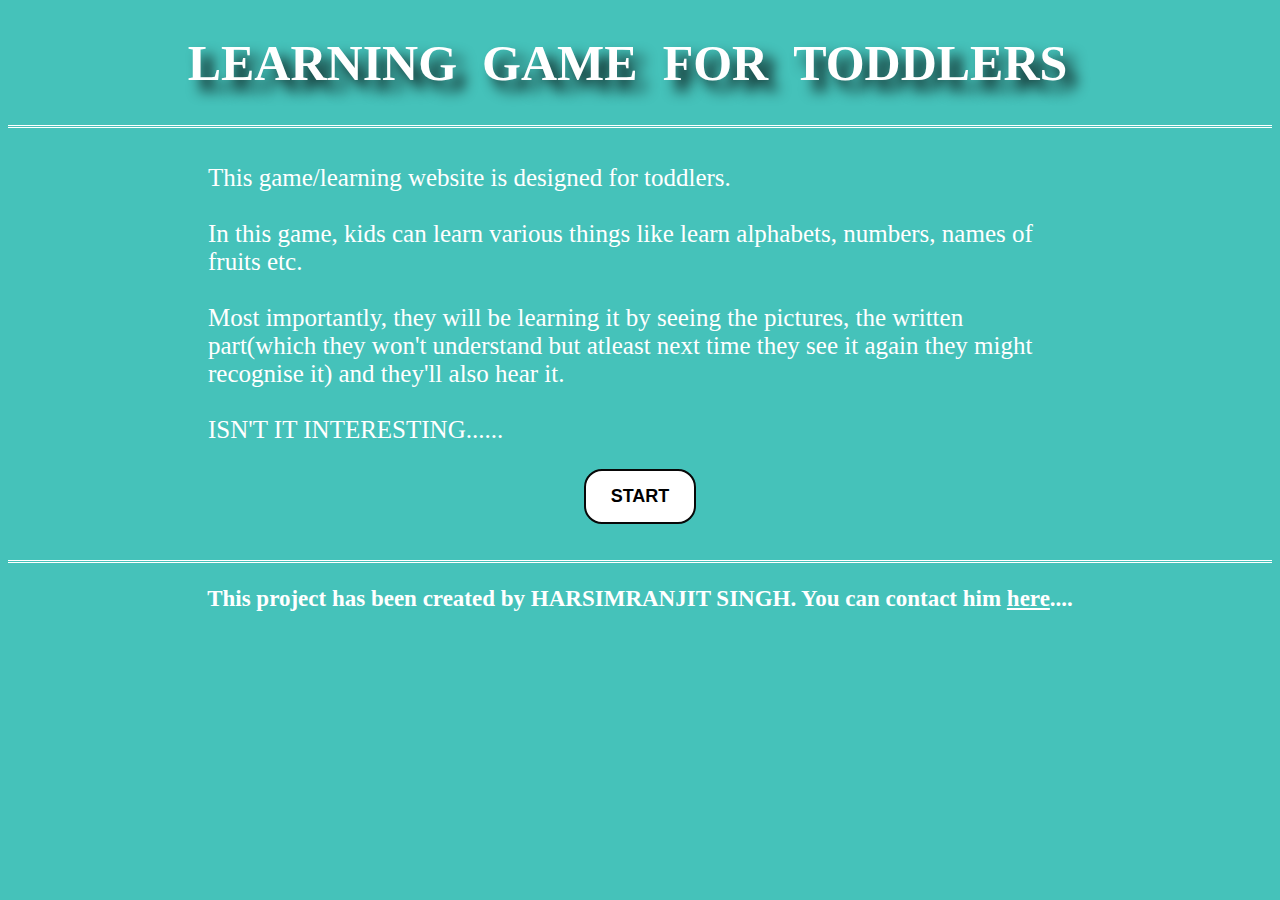
<file: index.html>
<!DOCTYPE html>
<html lang="en">
<head>
	<TITLE>START GAME</TITLE>
	<link rel="stylesheet" href="style.css">
</head>
<body id="HOME">
	<header>
		<h1 align="center">LEARNING &nbsp;GAME &nbsp;FOR &nbsp;TODDLERS &nbsp;</h1>
	</header>

	<br>
	<br>

	<div>
	<p id="description">This game/learning website is designed for toddlers.<!--THIS GAME/LEARNING WEBSITE IS DESIGNED FOR TODDLERS.--><br><br>
		In this game, kids can learn various things like learn alphabets, numbers, names of fruits etc.<!--IN THIS GAME, CHILDREN CAN LEARN VARIOUS THINGS LIKE LEARN ALPHABETS, LEARN NUMBERS, NAME OF FRUITS & VEGETABLES, BASIC GOOD HABITS ETC.--><br><br>
		Most importantly, they will be learning it by seeing the pictures, the written part(which they won't understand but atleast next time they see it again they might recognise it) and they'll also hear it.<!-- MOST IMPORTANTLY, THEY WILL BE LEARNING IT BY SEEING THE ITEMS, SEEING WHAT IS WRITTEN ON THE IMAGES(THE NAME/SPELLINGS) AND AND THERE IS SOMETHING MORE TO IT. THEY CAN LISTEN TO WHAT IS BEING SPOKEN!!!!!!--><br><br>
		ISN'T IT INTERESTING......
	</p>
    </div>


	<button name="Start" id="StartGame"  onclick="window.open('2.GAMEques.html')"><strong> START</strong> </button>
    <br><br>

	<footer>
       <strong id="footerAbout"><p>This project has been created by HARSIMRANJIT SINGH. You can contact him <a href="CONTACT.html" target="blank">here</a>....
       <!-- Go to <a id="footerAbout" href="1.IWT_HTML.html"><em>about</em></a> section to know more.... -->
   </p></strong>
     </footer>


</body>
</html>
</file>
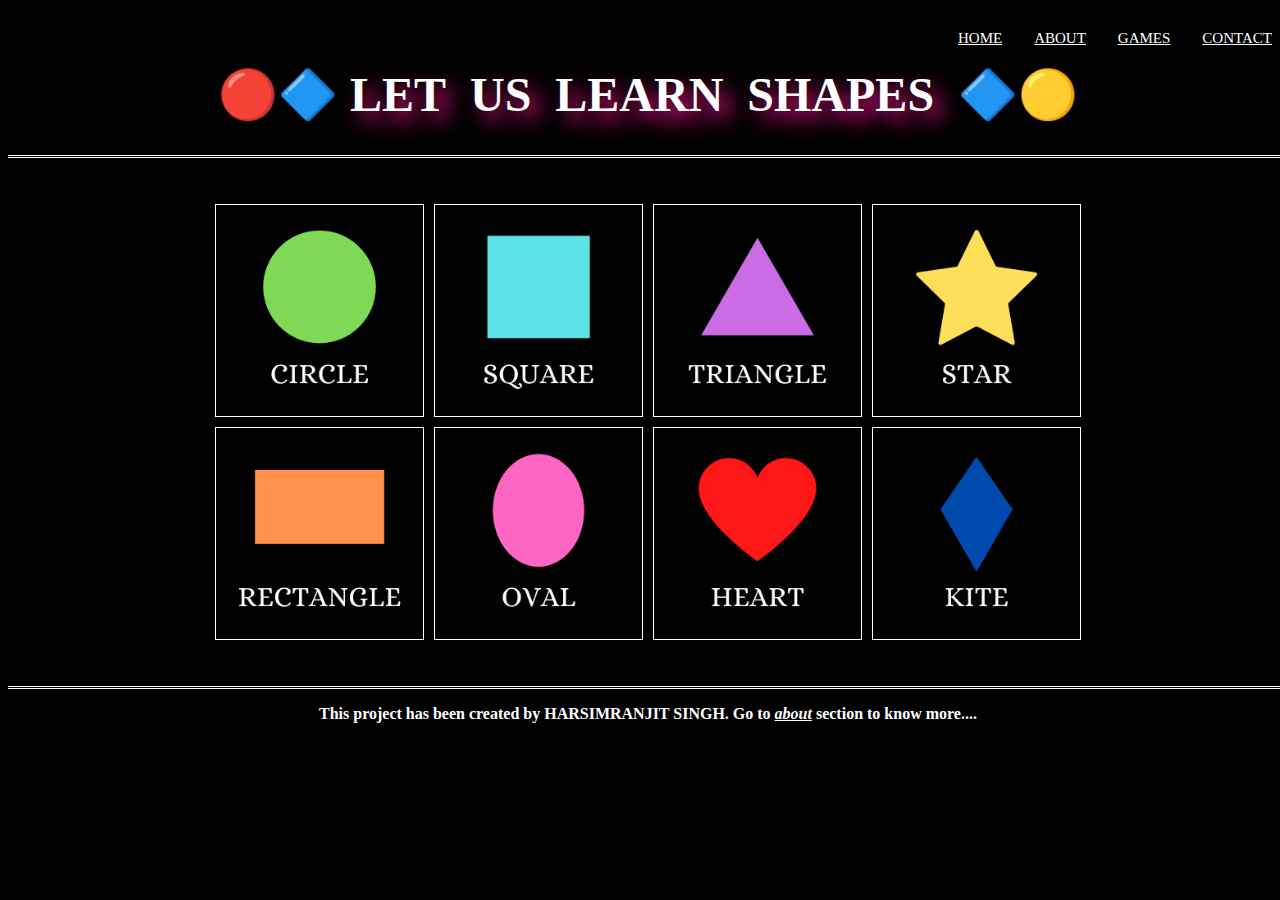
<file: 10.shapes.html>
<!DOCTYPE html>
<html>
<head>
	<title>LEARN SHAPES</title>
	<script type="text/javascript">

		function playAudio1(audio1) {
        	var audio1=document.getElementById(audio1);
        	audio1.play();
        	audio1.playbackRate=0.7;
        }
        function stopAudio1(audio1){
            var audio1=document.getElementById(audio1);
        	audio1.pause();
        	audio1.currentTime = 0;
        }
		
	</script>
	<style type="text/css">

		img{
			height: 205px;
			width: 205px;
			
		}
		img:hover{
			transition: .5s;
			transform: scale(1.5);
		}
		body{
			background-color: black;
			width: 100%;
			/*overflow: hidden;*/
		}
		td{
			border: 1px solid white;
		}
		table{
			border-spacing: 10px;
		}

		header
		{
			display: block;
			/*border-top-style: double;*/
			border-bottom-style: double ;
            font-size: 24px;
            text-align: center; 
			color: white;      
		}
		h1{
			margin-left: auto;
			margin-right: auto;
		}
		span{

			text-shadow: 10px 10px 20px #FF1493;
		}
		li{
               overflow: hidden;
               position: sticky;
               float: right;
               font-size: 15px;
          }
          li a{
               display: block;
               color: white;
               text-align: center;
               padding: 14px 16px;             
          }
          li:hover{
               transform: scale(1.1);
               transition: .5s;
          }
          div{
          	position: sticky;
          }
          footer{
               border-top-style: double;
               text-align: center; 	
               color: white
          }
          #footerAbout{
          	   color: white;
          }
		
	</style>
</head>
<body>

	<script type="text/javascript">
          window.alert("IMPORTANT MESSAGE\n\nHover on the picture to listen and learn.\nIf the sound does not play try clicking once\nYou can also click on image to replay the sound");
     </script>
 <div>
     <nav>
          <ul>
               
               	<li><a href="CONTACT.html">CONTACT</a></li>
               	<li><a href="2.GAMEques.html">GAMES</a></li>
               	<li><a href="index.html">ABOUT</a></li>
               	<li><a href="index.html">HOME</a></li>
               
          </ul>
     </nav>
 </div>
     <br>	
    <header>

		<h1 >🔴🔷<span> LET&nbsp; US&nbsp; LEARN&nbsp; SHAPES&nbsp;</span>&nbsp;🔷🟡</h1>

	</header>
	<!-- <h1 style="text-align: center;color:white;">Hello World</h1> -->
	<br>
	<br>
	<table align="center">
		<tr>
			<audio id="CIRCLE">
				<source src="SHAPES\CIRCLE.mp3" type="audio/mp3">
			</audio>
			<td><img onmouseover="playAudio1('CIRCLE')" onclick="playAudio1('CIRCLE')" onmouseout="stopAudio1('CIRCLE')" src="SHAPES\CIRCLE.png" alt="CIRCLE"></td>
			<audio id="SQUARE">
				<source src="SHAPES\SQUARE.mp3" type="audio/mp3">
			</audio>
			<td><img onmouseover="playAudio1('SQUARE')" onclick="playAudio1('SQUARE')" onmouseout="stopAudio1('SQUARE')" src="SHAPES\SQUARE.png" alt="SQUARE"></td>
			<audio  id="TRIANGLE">
				<source src="SHAPES\TRIANGLE.mp3" type="audio/mp3">
			</audio>
			<td><img onmouseover="playAudio1('TRIANGLE')" onclick="playAudio1('TRIANGLE')" onmouseout="stopAudio1('TRIANGLE')" src="SHAPES\TRIANGLE.png" alt="TRIANGLE"></td>
			<audio id="STAR">
				<source src="SHAPES\STAR.mp3" type="audio/mp3">
			</audio>
			<td><img onmouseover="playAudio1('STAR')" onclick="playAudio1('STAR')" onmouseout="stopAudio1('STAR')" src="SHAPES\STAR.png" alt="STAR"></td>
		</tr>
		<tr>
			<audio id="RECTANGLE">
				<source src="SHAPES\RECTANGLE.mp3" type="audio/mp3">
			</audio>
			<td><img onmouseover="playAudio1('RECTANGLE')" onclick="playAudio1('RECTANGLE')" onmouseout="stopAudio1('RECTANGLE')" src="SHAPES\RECTANGLE.png" alt="RECTANGLE"></td>
			<audio id="OVAL">
				<source src="SHAPES\OVAL.mp3" type="audio/mp3">
			</audio>
			<td><img onmouseover="playAudio1('OVAL')" onclick="playAudio1('OVAL')" onmouseout="stopAudio1('OVAL')" src="SHAPES\OVAL.png" alt="OVAL"></td>
			<audio id="HEART">
				<source src="SHAPES\HEART.mp3" type="audio/mp3">
			</audio>
			<td><img onmouseover="playAudio1('HEART')" onclick="playAudio1('HEART')" onmouseout="stopAudio1('HEART')" src="SHAPES\HEART.png" alt="HEART"></td>
			<audio id="KITE">
				<source src="SHAPES\KITE.mp3" type="audio/mp3">
			</audio>
			<td><img onmouseover="playAudio1('KITE')" onclick="playAudio1('KITE')" onmouseout="stopAudio1('KITE')" src="SHAPES\KITE.png" alt="KITE"></td>
		</tr>
	</table>
	<br><br>
   <footer>
	 <strong><p>This project has been created by HARSIMRANJIT SINGH. Go to <a id="footerAbout" href="index.html"><em>about</em></a> section to know more....</p></strong>
   </footer>
</body>
</html>
</file>
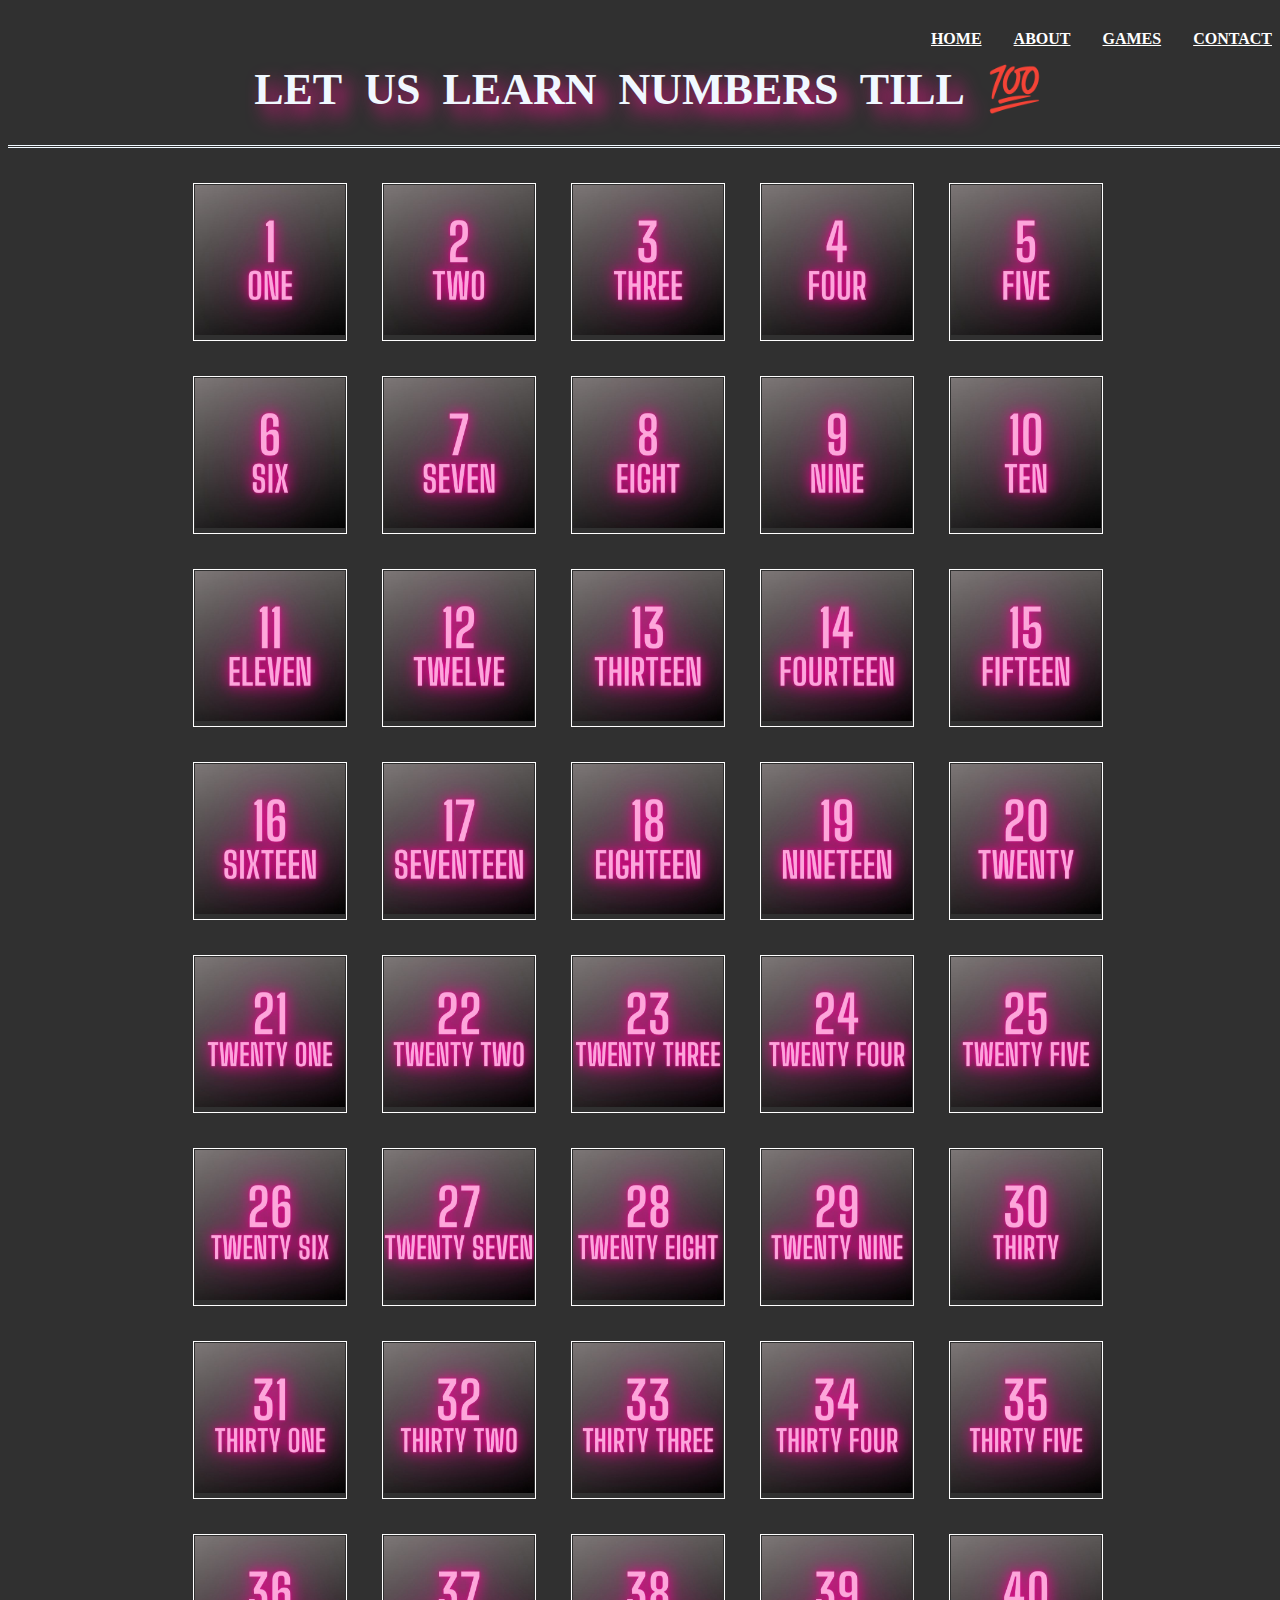
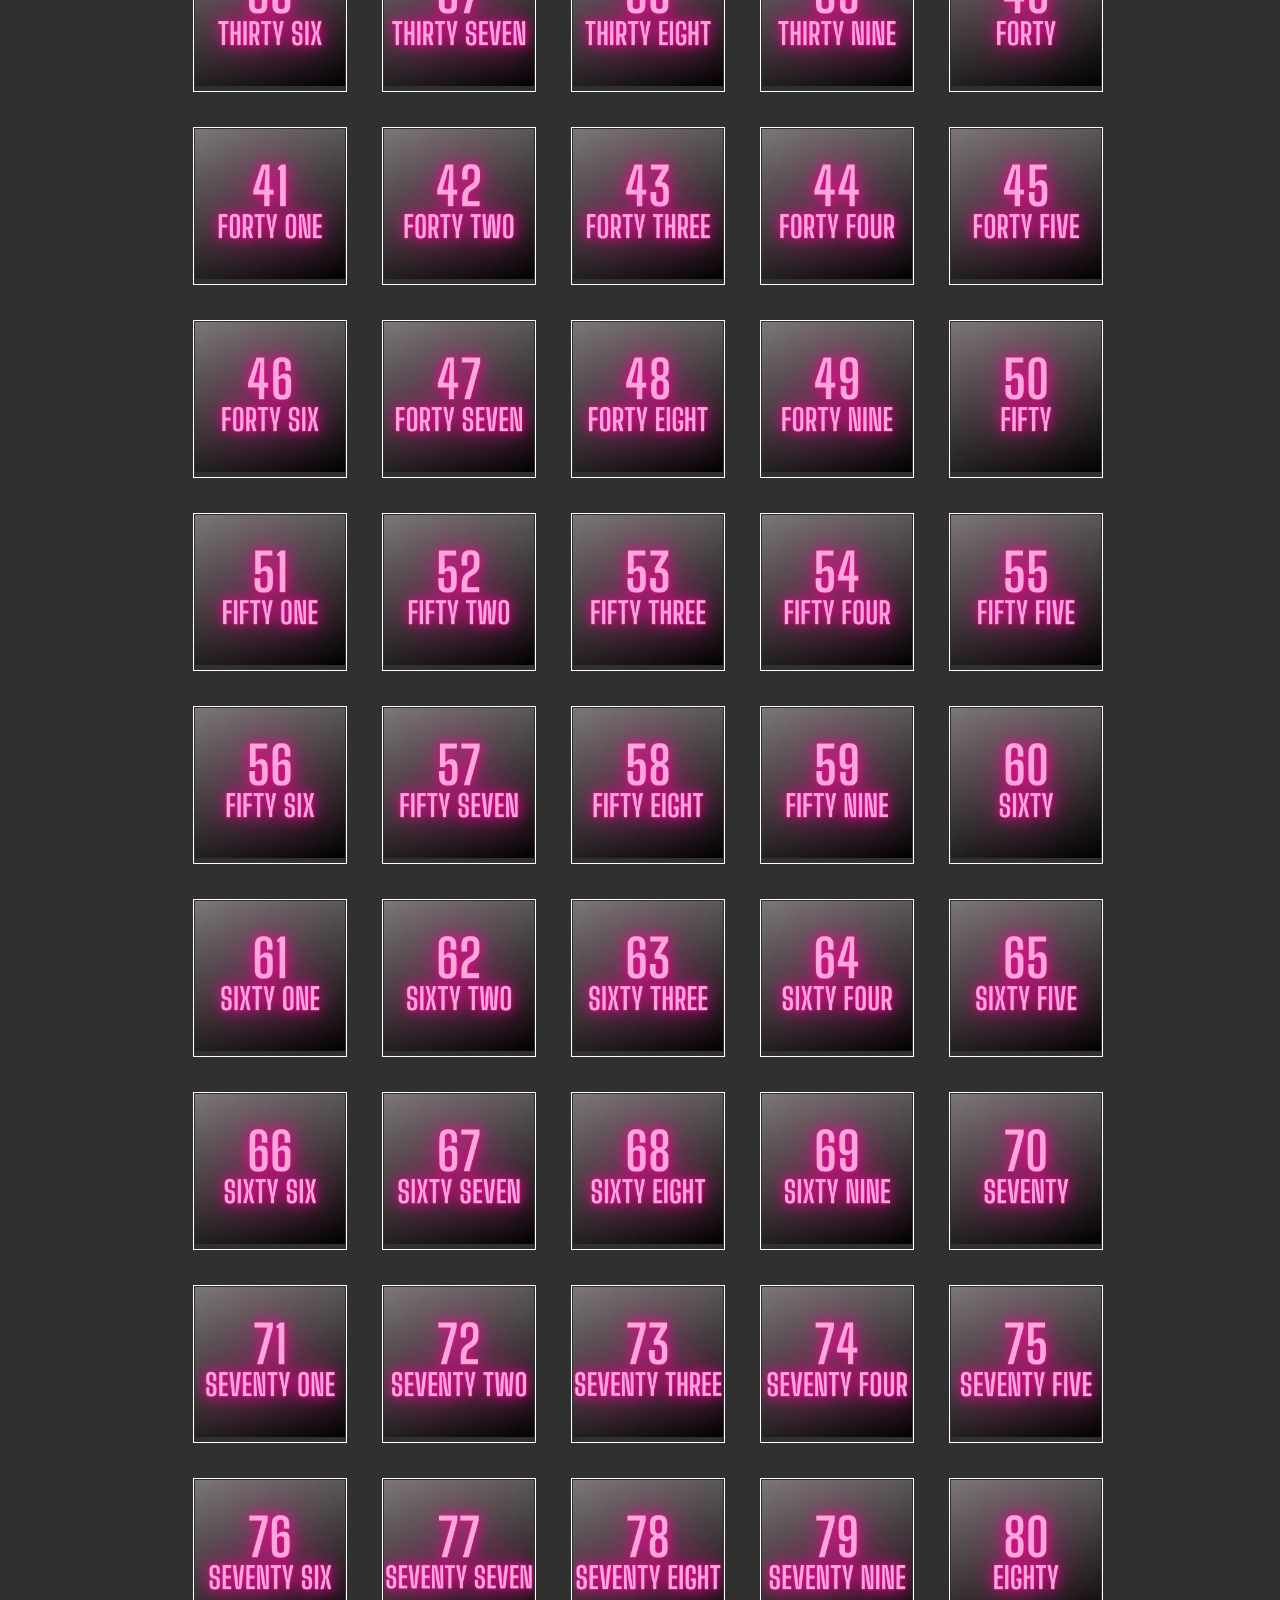
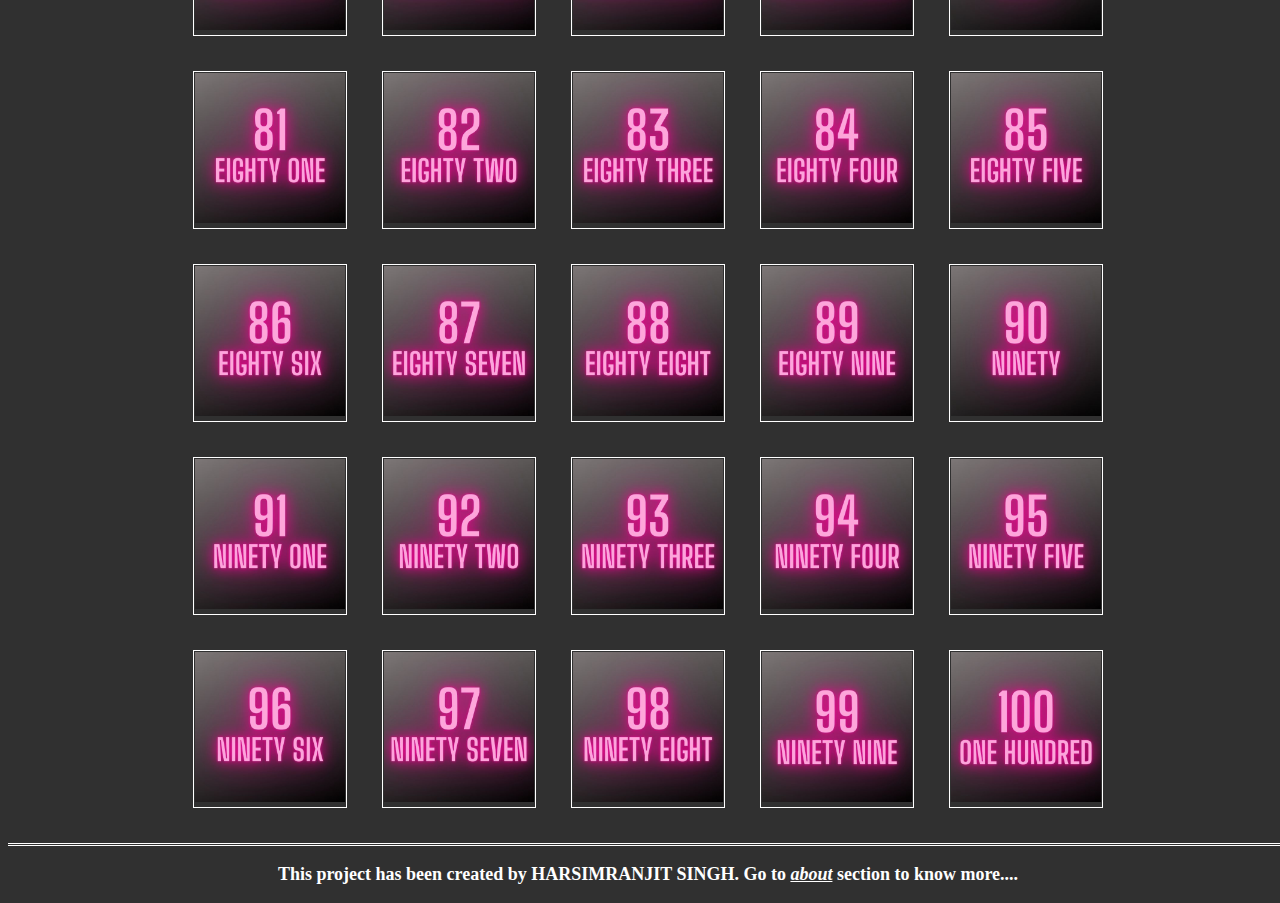
<file: 3.numbers.html>
<!DOCTYPE html>
<html>
<head>
	<title>LEARN NUMBERS</title>

    <script type="text/javascript">
    	
    	
        function playAudio1(audio1) {
        	var audio1=document.getElementById(audio1);
        	audio1.play();
          audio1.playbackRate=0.7;
        }
        function stopAudio1(audio1){
            var audio1=document.getElementById(audio1);
        	audio1.pause();
        	audio1.currentTime = 0;
        }

    </script>

	<style type="text/css">

		img{
			/*padding: 30px;*/
			height: 150px;
			width: 150px;
					}
		img:hover{
			transition: .5s;
			transform: scale(2);
		}
		body{
			background-color: #303030;
               width: 100%;
		}
		td{
			border: 1px solid white;
		}
		table{
			/*width: 100px;*/
			border-spacing: 35px;
			
		}
		header{
               border-bottom-style: double;
			text-align: center;
			font-size: 22px;
			color: #F0F8FF;
		}
		span{
               text-shadow: 10px 10px 20px #FF1493;
          }
          li{
               overflow: hidden;
               position: -webkit-sticky; /* Safari */
               position: sticky;
               float: right;
               margin-top: 0px;
          }
           .navBar{
               display: block;
               color: white;
               text-align: center;
               padding: 14px 16px;             
          }
          li:hover{
               transform: scale(1.35);
               transition: .5s;
          }
          footer{
               font-size: 18px;
               color: white;
               
               border-top-style: double;
               text-align: center;      
          }
          #footerAbout{

               font-size: 18px;
               color: white;
          }
          
		
	</style>
</head>
<body>
     
     <nav>
          <UL>
               <strong ><LI><a class="navBar" href="CONTACT.html">CONTACT</a></LI><LI><a class="navBar" href="2.GAMEques.html">GAMES</a></LI><LI><a class="navBar"  href="index.html">ABOUT</a></LI><li><a class="navBar" href="index.html">HOME</a></li></strong>
          </UL>
     </nav>
     <br>

     <header>
     	
     	<h1><span>LET&nbsp; US&nbsp; LEARN&nbsp; NUMBERS&nbsp; TILL&nbsp;</span> 💯</h1>
     	
     </header>
     
      <script type="text/javascript">
          window.alert("IMPORTANT MESSAGE\n\nHover on the picture to listen and learn.\nIf the sound does not play try clicking once\nYou can also click on image to replay the sound");
      </script>

     
     <table align="center">
     	<tr>
     		<td>  
     			<audio id="audioNumber1" >
     				<source src="https://evolution.voxeo.com/library/audio/prompts/numbers/1.wav" type="audio/wav">
     			</audio>
     		    <img onmouseover="playAudio1('audioNumber1')" onclick="playAudio1('audioNumber1')" onmouseout="stopAudio1('audioNumber1')"  src="NUMBERS\1.jpg" alt="1" class="images">
     		</td>
     		
     		<td>
     			<audio id="audioNumber2" >
     				<source src="https://evolution.voxeo.com/library/audio/prompts/numbers/2.wav" type="audio/wav">
     			</audio>
     			<img onmouseover="playAudio1('audioNumber2')" onclick="playAudio1('audioNumber2')" onmouseout="stopAudio1('audioNumber2')"  src="NUMBERS\2.jpg" alt="2" class="images">
     		</td>
     		<td>
     			<audio id="audioNumber3" >
     				<source src="https://evolution.voxeo.com/library/audio/prompts/numbers/3.wav" type="audio/wav">
     			</audio>
     			<img onmouseover="playAudio1('audioNumber3')" onclick="playAudio1('audioNumber3')" onmouseout="stopAudio1('audioNumber3')" src="NUMBERS\3.jpg" alt="3" class="images">
     		</td>
     		<td>
     			<audio id="audioNumber4" >
     				<source src="https://evolution.voxeo.com/library/audio/prompts/numbers/4.wav" type="audio/wav">
     			</audio>
     			<img onmouseover="playAudio1('audioNumber4')" onclick="playAudio1('audioNumber4')" onmouseout="stopAudio1('audioNumber4')" src="NUMBERS\4.jpg" alt="4" class="images">
     		</td>
     		<td>
     			<audio id="audioNumber5" >
     				<source src="https://evolution.voxeo.com/library/audio/prompts/numbers/5.wav" type="audio/wav">
     			</audio>
     			<img onmouseover="playAudio1('audioNumber5')" onclick="playAudio1('audioNumber5')" onmouseout="stopAudio1('audioNumber5')" src="NUMBERS\5.jpg" alt="5" class="images">
     		</td>
     	</tr>
     	<tr>
     		<td>
     			<audio id="audioNumber6" >
     				<source src="https://evolution.voxeo.com/library/audio/prompts/numbers/6.wav" type="audio/wav">
     			</audio>
     			<img onmouseover="playAudio1('audioNumber6')" onclick="playAudio1('audioNumber6')" onmouseout="stopAudio1('audioNumber6')" src="NUMBERS\6.jpg" alt="6" class="images">
     		</td>
     		<td>
     			<audio id="audioNumber7" >
     				<source src="https://evolution.voxeo.com/library/audio/prompts/numbers/7.wav" type="audio/wav">
     			</audio>
     			<img onmouseover="playAudio1('audioNumber7')" onclick="playAudio1('audioNumber7')" onmouseout="stopAudio1('audioNumber7')" src="NUMBERS\7.jpg" alt="7" class="images"></td>
     		<td>
     			<audio id="audioNumber8" >
     				<source src="https://evolution.voxeo.com/library/audio/prompts/numbers/8.wav" type="audio/wav">
     			</audio>
     			<img onmouseover="playAudio1('audioNumber8')" onclick="playAudio1('audioNumber8')" onmouseout="stopAudio1('audioNumber8')" src="NUMBERS\8.jpg" alt="8" class="images"></td>
     		<td>
     			<audio id="audioNumber9" >
     				<source src="https://evolution.voxeo.com/library/audio/prompts/numbers/9.wav" type="audio/wav">
     			</audio>
     			<img onmouseover="playAudio1('audioNumber9')" onclick="playAudio1('audioNumber9')" onmouseout="stopAudio1('audioNumber9')" src="NUMBERS\9.jpg" alt="9" class="images"></td>
     		<td>
     			<audio id="audioNumber10" >
     				<source src="https://evolution.voxeo.com/library/audio/prompts/numbers/10.wav" type="audio/wav">
     			</audio>
     			<img onmouseover="playAudio1('audioNumber10')" onclick="playAudio1('audioNumber10')" onmouseout="stopAudio1('audioNumber10')" src="NUMBERS\10.jpg" alt="10" class="images"></td>
     	    
     	    </tr>
     	    <tr>

     	    <td>
     	    	<audio id="audioNumber11" >
     				<source src="https://evolution.voxeo.com/library/audio/prompts/numbers/11.wav" type="audio/wav">
     			</audio>
     	    	<img onmouseover="playAudio1('audioNumber11')" onclick="playAudio1('audioNumber11')" onmouseout="stopAudio1('audioNumber11')" src="NUMBERS\11.jpg" alt="11" class="images"></td>
     	    <td>
     	    	<audio id="audioNumber12" >
     				<source src="https://evolution.voxeo.com/library/audio/prompts/numbers/12.wav" type="audio/wav">
     			</audio>
     	    	<img onmouseover="playAudio1('audioNumber12')" onclick="playAudio1('audioNumber12')" onmouseout="stopAudio1('audioNumber12')" src="NUMBERS\12.jpg" alt="12" class="images"></td>
     	    <td>
     	    	<audio id="audioNumber13" >
     				<source src="https://evolution.voxeo.com/library/audio/prompts/numbers/13.wav" type="audio/wav">
     			</audio>
     	    	<img onmouseover="playAudio1('audioNumber13')" onclick="playAudio1('audioNumber13')" onmouseout="stopAudio1('audioNumber13')" src="NUMBERS\13.jpg" alt="13" class="images"></td>
     	    <td>
     	    	<audio id="audioNumber" >
     				<source src="https://evolution.voxeo.com/library/audio/prompts/numbers/14.wav" type="audio/wav">
     			</audio>
     	    	<img onmouseover="playAudio1('audioNumber')" onclick="playAudio1('audioNumber14')" onmouseout="stopAudio1('audioNumber')" src="NUMBERS\14.jpg" alt="14" class="images"></td>
     	    <td>
     	    	<audio id="audioNumber15" >
     				<source src="https://evolution.voxeo.com/library/audio/prompts/numbers/15.wav" type="audio/wav">
     			</audio>
     	    	<img onmouseover="playAudio1('audioNumber15')" onclick="playAudio1('audioNumber15')" onmouseout="stopAudio1('audioNumber15')" src="NUMBERS\15.jpg" alt="15" class="images"></td>
     	</tr>
     	<tr>
     		<td>  
     			<audio id="audioNumber16" >
     				<source src="https://evolution.voxeo.com/library/audio/prompts/numbers/16.wav" type="audio/wav">
     			</audio>
     		    <img onmouseover="playAudio1('audioNumber16')" onclick="playAudio1('audioNumber16')" onmouseout="stopAudio1('audioNumber16')"  src="NUMBERS\16.jpg" alt="16" class="images">
     		</td>
     		<td>  
     			<audio id="audioNumber17" >
     				<source src="https://evolution.voxeo.com/library/audio/prompts/numbers/17.wav" type="audio/wav">
     			</audio>
     		    <img onmouseover="playAudio1('audioNumber17')" onclick="playAudio1('audioNumber17')" onmouseout="stopAudio1('audioNumber17')"  src="NUMBERS\17.jpg" alt="17" class="images">
     		</td>
     		<td>  
     			<audio id="audioNumber18" >
     				<source src="https://evolution.voxeo.com/library/audio/prompts/numbers/18.wav" type="audio/wav">
     			</audio>
     		    <img onmouseover="playAudio1('audioNumber18')" onclick="playAudio1('audioNumber18')" onmouseout="stopAudio1('audioNumber18')"  src="NUMBERS\18.jpg" alt="18" class="images">
     		</td>
     		<td>  
     			<audio id="audioNumber19" >
     				<source src="https://evolution.voxeo.com/library/audio/prompts/numbers/19.wav" type="audio/wav">
     			</audio>
     		    <img onmouseover="playAudio1('audioNumber19')" onclick="playAudio1('audioNumber19')" onmouseout="stopAudio1('audioNumber19')"  src="NUMBERS\19.jpg" alt="19" class="images">
     		</td>
     		<td>  
     			<audio id="audioNumber20" >
     				<source src="https://evolution.voxeo.com/library/audio/prompts/numbers/20.wav" type="audio/wav">
     			</audio>
     		    <img onmouseover="playAudio1('audioNumber20')" onclick="playAudio1('audioNumber20')" onmouseout="stopAudio1('audioNumber20')"  src="NUMBERS\20.jpg" alt="20" class="images">
     		</td>
     	</tr>
     	<tr>
     		<td>  
     			<audio id="audioNumber21" >
     				<source src="https://evolution.voxeo.com/library/audio/prompts/numbers/21.wav" type="audio/wav">
     			</audio>
     		    <img onmouseover="playAudio1('audioNumber21')" onclick="playAudio1('audioNumber21')" onmouseout="stopAudio1('audioNumber21')"  src="NUMBERS\21.jpg" alt="21" class="images">
     		</td>
     		<td>  
     			<audio id="audioNumber22" >
     				<source src="https://evolution.voxeo.com/library/audio/prompts/numbers/22.wav" type="audio/wav">
     			</audio>
     		    <img onmouseover="playAudio1('audioNumber22')" onclick="playAudio1('audioNumber22')" onmouseout="stopAudio1('audioNumber22')"  src="NUMBERS\22.jpg" alt="22" class="images">
     		</td>
     		<td>  
     			<audio id="audioNumber23" >
     				<source src="https://evolution.voxeo.com/library/audio/prompts/numbers/23.wav" type="audio/wav">
     			</audio>
     		    <img onmouseover="playAudio1('audioNumber23')" onclick="playAudio1('audioNumber23')" onmouseout="stopAudio1('audioNumber23')"  src="NUMBERS\23.jpg" alt="23" class="images">
     		</td>
     		<td>  
     			<audio id="audioNumber24" >
     				<source src="https://evolution.voxeo.com/library/audio/prompts/numbers/24.wav" type="audio/wav">
     			</audio>
     		    <img onmouseover="playAudio1('audioNumber24')" onclick="playAudio1('audioNumber24')" onmouseout="stopAudio1('audioNumber24')"  src="NUMBERS\24.jpg" alt="24" class="images">
     		</td>
     		<td>  
     			<audio id="audioNumber25" >
     				<source src="https://evolution.voxeo.com/library/audio/prompts/numbers/25.wav" type="audio/wav">
     			</audio>
     		    <img onmouseover="playAudio1('audioNumber25')" onclick="playAudio1('audioNumber25')" onmouseout="stopAudio1('audioNumber25')"  src="NUMBERS\25.jpg" alt="25" class="images">
     		</td>
     	</tr>
     	<tr>
     		<td>  
     			<audio id="audioNumber26" >
     				<source src="https://evolution.voxeo.com/library/audio/prompts/numbers/26.wav" type="audio/wav">
     			</audio>
     		    <img onmouseover="playAudio1('audioNumber26')" onclick="playAudio1('audioNumber26')" onmouseout="stopAudio1('audioNumber26')"  src="NUMBERS\26.jpg" alt="26" class="images">
     		</td>
     		<td>  
     			<audio id="audioNumber27" >
     				<source src="https://evolution.voxeo.com/library/audio/prompts/numbers/27.wav" type="audio/wav">
     			</audio>
     		    <img onmouseover="playAudio1('audioNumber27')" onclick="playAudio1('audioNumber27')" onmouseout="stopAudio1('audioNumber27')"  src="NUMBERS\27.jpg" alt="27" class="images">
     		</td>
     		<td>  
     			<audio id="audioNumber28" >
     				<source src="https://evolution.voxeo.com/library/audio/prompts/numbers/28.wav" type="audio/wav">
     			</audio>
     		    <img onmouseover="playAudio1('audioNumber28')" onclick="playAudio1('audioNumber28')" onmouseout="stopAudio1('audioNumber28')"  src="NUMBERS\28.jpg" alt="28" class="images">
     		</td>
     		<td>  
     			<audio id="audioNumber29" >
     				<source src="https://evolution.voxeo.com/library/audio/prompts/numbers/29.wav" type="audio/wav">
     			</audio>
     		    <img onmouseover="playAudio1('audioNumber29')" onclick="playAudio1('audioNumber29')" onmouseout="stopAudio1('audioNumber29')"  src="NUMBERS\29.jpg" alt="29" class="images">
     		</td>
     		<td>  
     			<audio id="audioNumber30" >
     				<source src="https://evolution.voxeo.com/library/audio/prompts/numbers/30.wav" type="audio/wav">
     			</audio>
     		    <img onmouseover="playAudio1('audioNumber30')" onclick="playAudio1('audioNumber30')" onmouseout="stopAudio1('audioNumber30')"  src="NUMBERS\30.jpg" alt="30" class="images">
     		</td>
     	</tr>
     	<tr>
     		<td>  
     			<audio id="audioNumber31" >
     				<source src="https://evolution.voxeo.com/library/audio/prompts/numbers/31.wav" type="audio/wav">
     			</audio>
     		    <img onmouseover="playAudio1('audioNumber31')" onclick="playAudio1('audioNumber31')" onmouseout="stopAudio1('audioNumber31')"  src="NUMBERS\31.jpg" alt="31" class="images">
     		</td>
     		
     		<td>
     			<audio id="audioNumber32" >
     				<source src="https://evolution.voxeo.com/library/audio/prompts/numbers/32.wav" type="audio/wav">
     			</audio>
     			<img onmouseover="playAudio1('audioNumber32')" onclick="playAudio1('audioNumber32')" onmouseout="stopAudio1('audioNumber32')"  src="NUMBERS\32.jpg" alt="32" class="images">
     		</td>
     		<td>
     			<audio id="audioNumber33" >
     				<source src="https://evolution.voxeo.com/library/audio/prompts/numbers/33.wav" type="audio/wav">
     			</audio>
     			<img onmouseover="playAudio1('audioNumber33')" onclick="playAudio1('audioNumber')" onmouseout="stopAudio1('audioNumber33')" src="NUMBERS\33.jpg" alt="33" class="images">
     		</td>
     		<td>
     			<audio id="audioNumber34" >
     				<source src="https://evolution.voxeo.com/library/audio/prompts/numbers/34.wav" type="audio/wav">
     			</audio>
     			<img onmouseover="playAudio1('audioNumber34')" onclick="playAudio1('audioNumber34')" onmouseout="stopAudio1('audioNumber34')" src="NUMBERS\34.jpg" alt="34" class="images">
     		</td>
     		<td>
     			<audio id="audioNumber35" >
     				<source src="https://evolution.voxeo.com/library/audio/prompts/numbers/35.wav" type="audio/wav">
     			</audio>
     			<img onmouseover="playAudio1('audioNumber35')" onclick="playAudio1('audioNumber35')" onmouseout="stopAudio1('audioNumber35')" src="NUMBERS\35.jpg" alt="35" class="images">
     		</td>
     	</tr>
     	<tr>
     		<td>
     			<audio id="audioNumber36" >
     				<source src="https://evolution.voxeo.com/library/audio/prompts/numbers/36.wav" type="audio/wav">
     			</audio>
     			<img onmouseover="playAudio1('audioNumber36')" onclick="playAudio1('audioNumber36')" onmouseout="stopAudio1('audioNumber36')" src="NUMBERS\36.jpg" alt="36" class="images">
     		</td>
     		<td>
     			<audio id="audioNumber37" >
     				<source src="https://evolution.voxeo.com/library/audio/prompts/numbers/37.wav" type="audio/wav">
     			</audio>
     			<img onmouseover="playAudio1('audioNumber37')" onclick="playAudio1('audioNumber37')" onmouseout="stopAudio1('audioNumber37')" src="NUMBERS\37.jpg" alt="37" class="images"></td>
     		<td>
     			<audio id="audioNumber38" >
     				<source src="https://evolution.voxeo.com/library/audio/prompts/numbers/38.wav" type="audio/wav">
     			</audio>
     			<img onmouseover="playAudio1('audioNumber38')" onclick="playAudio1('audioNumber38')" onmouseout="stopAudio1('audioNumber38')" src="NUMBERS\38.jpg" alt="38" class="images"></td>
     		<td>
     			<audio id="audioNumber39" >
     				<source src="https://evolution.voxeo.com/library/audio/prompts/numbers/39.wav" type="audio/wav">
     			</audio>
     			<img onmouseover="playAudio1('audioNumber39')" onclick="playAudio1('audioNumber39')" onmouseout="stopAudio1('audioNumber39')" src="NUMBERS\39.jpg" alt="39" class="images"></td>
     		<td>
     			<audio id="audioNumber40" >
     				<source src="https://evolution.voxeo.com/library/audio/prompts/numbers/40.wav" type="audio/wav">
     			</audio>
     			<img onmouseover="playAudio1('audioNumber40')" onclick="playAudio1('audioNumber40')" onmouseout="stopAudio1('audioNumber40')" src="NUMBERS\40.jpg" alt="40" class="images"></td>
     	    </tr>
     	    <tr>
     	    <td>
     	    	<audio id="audioNumber41" >
     				<source src="https://evolution.voxeo.com/library/audio/prompts/numbers/41.wav" type="audio/wav">
     			</audio>
     	    	<img onmouseover="playAudio1('audioNumber41')" onclick="playAudio1('audioNumber41')" onmouseout="stopAudio1('audioNumber41')" src="NUMBERS\41.jpg" alt="41" class="images"></td>
     	    <td>
     	    	<audio id="audioNumber42" >
     				<source src="https://evolution.voxeo.com/library/audio/prompts/numbers/42.wav" type="audio/wav">
     			</audio>
     	    	<img onmouseover="playAudio1('audioNumber42')" onclick="playAudio1('audioNumber42')" onmouseout="stopAudio1('audioNumber42')" src="NUMBERS\42.jpg" alt="42" class="images"></td>
     	    <td>
     	    	<audio id="audioNumber43" >
     				<source src="https://evolution.voxeo.com/library/audio/prompts/numbers/43.wav" type="audio/wav">
     			</audio>
     	    	<img onmouseover="playAudio1('audioNumber43')" onclick="playAudio1('audioNumber43')" onmouseout="stopAudio1('audioNumber43')" src="NUMBERS\43.jpg" alt="43" class="images"></td>
     	    <td>
     	    	<audio id="audioNumber44" >
     				<source src="https://evolution.voxeo.com/library/audio/prompts/numbers/44.wav" type="audio/wav">
     			</audio>
     	    	<img onmouseover="playAudio1('audioNumber44')" onclick="playAudio1('audioNumber44')" onmouseout="stopAudio1('audioNumber44')" src="NUMBERS\44.jpg" alt="44" class="images"></td>
     	    <td>
     	    	<audio id="audioNumber45" >
     				<source src="https://evolution.voxeo.com/library/audio/prompts/numbers/45.wav" type="audio/wav">
     			</audio>
     	    	<img onmouseover="playAudio1('audioNumber45')" onclick="playAudio1('audioNumber45')" onmouseout="stopAudio1('audioNumber45')" src="NUMBERS\45.jpg" alt="45" class="images"></td>
        </tr>
        <tr>
        	<td>  
     			<audio id="audioNumber46" >
     				<source src="https://evolution.voxeo.com/library/audio/prompts/numbers/46.wav" type="audio/wav">
     			</audio>
     		    <img onmouseover="playAudio1('audioNumber46')" onclick="playAudio1('audioNumber46')" onmouseout="stopAudio1('audioNumber46')"  src="NUMBERS\46.jpg" alt="46" class="images">
     		</td>
     		<td>  
     			<audio id="audioNumber47" >
     				<source src="https://evolution.voxeo.com/library/audio/prompts/numbers/47.wav" type="audio/wav">
     			</audio>
     		    <img onmouseover="playAudio1('audioNumber47')" onclick="playAudio1('audioNumber47')" onmouseout="stopAudio1('audioNumber47')"  src="NUMBERS\47.jpg" alt="47" class="images">
     		</td>
     		<td>  
     			<audio id="audioNumber48" >
     				<source src="https://evolution.voxeo.com/library/audio/prompts/numbers/48.wav" type="audio/wav">
     			</audio>
     		    <img onmouseover="playAudio1('audioNumber48')" onclick="playAudio1('audioNumber48')" onmouseout="stopAudio1('audioNumber48')"  src="NUMBERS\48.jpg" alt="48" class="images">
     		</td>
     		<td>  
     			<audio id="audioNumber49" >
     				<source src="https://evolution.voxeo.com/library/audio/prompts/numbers/49.wav" type="audio/wav">
     			</audio>
     		    <img onmouseover="playAudio1('audioNumber49')" onclick="playAudio1('audioNumber4')" onmouseout="stopAudio1('audioNumber49')"  src="NUMBERS\49.jpg" alt="49" class="images">
     		</td>
     		<td>  
     			<audio id="audioNumber50" >
     				<source src="https://evolution.voxeo.com/library/audio/prompts/numbers/50.wav" type="audio/wav">
     			</audio>
     		    <img onmouseover="playAudio1('audioNumber50')" onclick="playAudio1('audioNumber50')" onmouseout="stopAudio1('audioNumber50')"  src="NUMBERS\50.jpg" alt="50" class="images">
     		</td>
     	</tr>
     	<tr>
     		<td>  
     			<audio id="audioNumber51" >
     				<source src="https://evolution.voxeo.com/library/audio/prompts/numbers/51.wav" type="audio/wav">
     			</audio>
     		    <img onmouseover="playAudio1('audioNumber51')" onclick="playAudio1('audioNumber51')" onmouseout="stopAudio1('audioNumber51')"  src="NUMBERS\51.jpg" alt="51" class="images">
     		</td>
     		
     		<td>
     			<audio id="audioNumber52" >
     				<source src="https://evolution.voxeo.com/library/audio/prompts/numbers/52.wav" type="audio/wav">
     			</audio>
     			<img onmouseover="playAudio1('audioNumber52')" onclick="playAudio1('audioNumber52')" onmouseout="stopAudio1('audioNumber52')"  src="NUMBERS\52.jpg" alt="52" class="images">
     		</td>
     		<td>
     			<audio id="audioNumber53" >
     				<source src="https://evolution.voxeo.com/library/audio/prompts/numbers/53.wav" type="audio/wav">
     			</audio>
     			<img onmouseover="playAudio1('audioNumber53')" onclick="playAudio1('audioNumber53')" onmouseout="stopAudio1('audioNumber53')" src="NUMBERS\53.jpg" alt="53" class="images">
     		</td>
     		<td>
     			<audio id="audioNumber54" >
     				<source src="https://evolution.voxeo.com/library/audio/prompts/numbers/54.wav" type="audio/wav">
     			</audio>
     			<img onmouseover="playAudio1('audioNumber54')" onclick="playAudio1('audioNumber54')" onmouseout="stopAudio1('audioNumber54')" src="NUMBERS\54.jpg" alt="54" class="images">
     		</td>
     		<td>
     			<audio id="audioNumber55" >
     				<source src="https://evolution.voxeo.com/library/audio/prompts/numbers/55.wav" type="audio/wav">
     			</audio>
     			<img onmouseover="playAudio1('audioNumber55')" onclick="playAudio1('audioNumber55')" onmouseout="stopAudio1('audioNumber55')" src="NUMBERS\55.jpg" alt="55" class="images">
     		</td>
     	</tr>
     	<tr>
     		<td>
     			<audio id="audioNumber56" >
     				<source src="https://evolution.voxeo.com/library/audio/prompts/numbers/56.wav" type="audio/wav">
     			</audio>
     			<img onmouseover="playAudio1('audioNumber56')" onclick="playAudio1('audioNumber56')" onmouseout="stopAudio1('audioNumber56')" src="NUMBERS\56.jpg" alt="56" class="images">
     		</td>
     		<td>
     			<audio id="audioNumber57" >
     				<source src="https://evolution.voxeo.com/library/audio/prompts/numbers/57.wav" type="audio/wav">
     			</audio>
     			<img onmouseover="playAudio1('audioNumber57')" onclick="playAudio1('audioNumber57')" onmouseout="stopAudio1('audioNumber57')" src="NUMBERS\57.jpg" alt="57" class="images"></td>
     		<td>
     			<audio id="audioNumber58" >
     				<source src="https://evolution.voxeo.com/library/audio/prompts/numbers/58.wav" type="audio/wav">
     			</audio>
     			<img onmouseover="playAudio1('audioNumber58')" onclick="playAudio1('audioNumber58')" onmouseout="stopAudio1('audioNumber58')" src="NUMBERS\58.jpg" alt="58" class="images"></td>
     		<td>
     			<audio id="audioNumber59" >
     				<source src="https://evolution.voxeo.com/library/audio/prompts/numbers/9.wav" type="audio/wav">
     			</audio>
     			<img onmouseover="playAudio1('audioNumber59')" onclick="playAudio1('audioNumber59')" onmouseout="stopAudio1('audioNumber59')" src="NUMBERS\59.jpg" alt="59" class="images"></td>
     		<td>
     			<audio id="audioNumber60" >
     				<source src="https://evolution.voxeo.com/library/audio/prompts/numbers/60.wav" type="audio/wav">
     			</audio>
     			<img onmouseover="playAudio1('audioNumber60')" onclick="playAudio1('audioNumber60')" onmouseout="stopAudio1('audioNumber60')" src="NUMBERS\60.jpg" alt="60" class="images"></td>
     	    
     		
     	</tr>
        <tr>
     		<td>  
     			<audio id="audioNumber61" >
     				<source src="https://evolution.voxeo.com/library/audio/prompts/numbers/61.wav" type="audio/wav">
     			</audio>
     		    <img onmouseover="playAudio1('audioNumber61')" onclick="playAudio1('audioNumber61')" onmouseout="stopAudio1('audioNumber61')"  src="NUMBERS\61.jpg" alt="61" class="images">
     		</td>
     		
     		<td>
     			<audio id="audioNumber62" >
     				<source src="https://evolution.voxeo.com/library/audio/prompts/numbers/62.wav" type="audio/wav">
     			</audio>
     			<img onmouseover="playAudio1('audioNumber62')" onclick="playAudio1('audioNumber62')" onmouseout="stopAudio1('audioNumber62')"  src="NUMBERS\62.jpg" alt="62" class="images">
     		</td>
     		<td>
     			<audio id="audioNumber63" >
     				<source src="https://evolution.voxeo.com/library/audio/prompts/numbers/63.wav" type="audio/wav">
     			</audio>
     			<img onmouseover="playAudio1('audioNumber63')" onclick="playAudio1('audioNumber63')" onmouseout="stopAudio1('audioNumber63')" src="NUMBERS\63.jpg" alt="63" class="images">
     		</td>
     		<td>
     			<audio id="audioNumber64" >
     				<source src="https://evolution.voxeo.com/library/audio/prompts/numbers/64.wav" type="audio/wav">
     			</audio>
     			<img onmouseover="playAudio1('audioNumber64')" onclick="playAudio1('audioNumber64')" onmouseout="stopAudio1('audioNumber64')" src="NUMBERS\64.jpg" alt="64" class="images">
     		</td>
     		<td>
     			<audio id="audioNumber65" >
     				<source src="https://evolution.voxeo.com/library/audio/prompts/numbers/65.wav" type="audio/wav">
     			</audio>
     			<img onmouseover="playAudio1('audioNumber65')" onclick="playAudio1('audioNumber65')" onmouseout="stopAudio1('audioNumber65')" src="NUMBERS\65.jpg" alt="65" class="images">
     		</td>
     	</tr>
     	<tr>
     		<td>
     			<audio id="audioNumber66" >
     				<source src="https://evolution.voxeo.com/library/audio/prompts/numbers/66.wav" type="audio/wav">
     			</audio>
     			<img onmouseover="playAudio1('audioNumber66')" onclick="playAudio1('audioNumber66')" onmouseout="stopAudio1('audioNumber66')" src="NUMBERS\66.jpg" alt="66" class="images">
     		</td>
     		<td>
     			<audio id="audioNumber67" >
     				<source src="https://evolution.voxeo.com/library/audio/prompts/numbers/67.wav" type="audio/wav">
     			</audio>
     			<img onmouseover="playAudio1('audioNumber67')" onclick="playAudio1('audioNumber67')" onmouseout="stopAudio1('audioNumber67')" src="NUMBERS\67.jpg" alt="67" class="images"></td>
     		<td>
     			<audio id="audioNumber68" >
     				<source src="https://evolution.voxeo.com/library/audio/prompts/numbers/68.wav" type="audio/wav">
     			</audio>
     			<img onmouseover="playAudio1('audioNumber68')" onclick="playAudio1('audioNumber68')" onmouseout="stopAudio1('audioNumber68')" src="NUMBERS\68.jpg" alt="68" class="images"></td>
     		<td>
     			<audio id="audioNumber69" >
     				<source src="https://evolution.voxeo.com/library/audio/prompts/numbers/69.wav" type="audio/wav">
     			</audio>
     			<img onmouseover="playAudio1('audioNumber69')" onclick="playAudio1('audioNumber69')" onmouseout="stopAudio1('audioNumber69')" src="NUMBERS\69.jpg" alt="69" class="images"></td>
     		<td>
     			<audio id="audioNumber70" >
     				<source src="https://evolution.voxeo.com/library/audio/prompts/numbers/70.wav" type="audio/wav">
     			</audio>
     			<img onmouseover="playAudio1('audioNumber70')" onclick="playAudio1('audioNumber70')" onmouseout="stopAudio1('audioNumber70')" src="NUMBERS\70.jpg" alt="70" class="images"></td>
     	    
     	    </tr>
     	    <tr>
     		<td>  
     			<audio id="audioNumber71" >
     				<source src="https://evolution.voxeo.com/library/audio/prompts/numbers/71.wav" type="audio/wav">
     			</audio>
     		    <img onmouseover="playAudio1('audioNumber71')" onclick="playAudio1('audioNumber71')" onmouseout="stopAudio1('audioNumber71')"  src="NUMBERS\71.jpg" alt="71" class="images">
     		</td>
     		
     		<td>
     			<audio id="audioNumber72" >
     				<source src="https://evolution.voxeo.com/library/audio/prompts/numbers/72.wav" type="audio/wav">
     			</audio>
     			<img onmouseover="playAudio1('audioNumber72')" onclick="playAudio1('audioNumber72')" onmouseout="stopAudio1('audioNumber72')"  src="NUMBERS\72.jpg" alt="72" class="images">
     		</td>
     		<td>
     			<audio id="audioNumber73" >
     				<source src="https://evolution.voxeo.com/library/audio/prompts/numbers7/73.wav" type="audio/wav">
     			</audio>
     			<img onmouseover="playAudio1('audioNumber73')" onclick="playAudio1('audioNumber73')" onmouseout="stopAudio1('audioNumber73')" src="NUMBERS\73.jpg" alt="73" class="images">
     		</td>
     		<td>
     			<audio id="audioNumber74" >
     				<source src="https://evolution.voxeo.com/library/audio/prompts/numbers/74.wav" type="audio/wav">
     			</audio>
     			<img onmouseover="playAudio1('audioNumber74')" onclick="playAudio1('audioNumber74')" onmouseout="stopAudio1('audioNumber74')" src="NUMBERS\74.jpg" alt="74" class="images">
     		</td>
     		<td>
     			<audio id="audioNumber75" >
     				<source src="https://evolution.voxeo.com/library/audio/prompts/numbers/75.wav" type="audio/wav">
     			</audio>
     			<img onmouseover="playAudio1('audioNumber75')" onclick="playAudio1('audioNumber75')" onmouseout="stopAudio1('audioNumber75')" src="NUMBERS\75.jpg" alt="75" class="images">
     		</td>
     	</tr>
     	<tr>
     		<td>
     			<audio id="audioNumber76" >
     				<source src="https://evolution.voxeo.com/library/audio/prompts/numbers/76.wav" type="audio/wav">
     			</audio>
     			<img onmouseover="playAudio1('audioNumber76')" onclick="playAudio1('audioNumber76')" onmouseout="stopAudio1('audioNumber76')" src="NUMBERS\76.jpg" alt="76" class="images">
     		</td>
     		<td>
     			<audio id="audioNumber77" >
     				<source src="https://evolution.voxeo.com/library/audio/prompts/numbers/77.wav" type="audio/wav">
     			</audio>
     			<img onmouseover="playAudio1('audioNumber77')" onclick="playAudio1('audioNumber77')" onmouseout="stopAudio1('audioNumber77')" src="NUMBERS\77.jpg" alt="77" class="images"></td>
     		<td>
     			<audio id="audioNumber78" >
     				<source src="https://evolution.voxeo.com/library/audio/prompts/numbers/78.wav" type="audio/wav">
     			</audio>
     			<img onmouseover="playAudio1('audioNumber78')" onclick="playAudio1('audioNumber78')" onmouseout="stopAudio1('audioNumber78')" src="NUMBERS\78.jpg" alt="78" class="images"></td>
     		<td>
     			<audio id="audioNumber79" >
     				<source src="https://evolution.voxeo.com/library/audio/prompts/numbers/79.wav" type="audio/wav">
     			</audio>
     			<img onmouseover="playAudio1('audioNumber79')" onclick="playAudio1('audioNumber79')" onmouseout="stopAudio1('audioNumber79')" src="NUMBERS\79.jpg" alt="79" class="images"></td>
     		<td>
     			<audio id="audioNumber80" >
     				<source src="https://evolution.voxeo.com/library/audio/prompts/numbers/80.wav" type="audio/wav">
     			</audio>
     			<img onmouseover="playAudio1('audioNumber80')" onclick="playAudio1('audioNumber80')" onmouseout="stopAudio1('audioNumber80')" src="NUMBERS\80.jpg" alt="80" class="images"></td>
     	    
     	    </tr>
     	    <tr>
     		<td>  
     			<audio id="audioNumber81" >
     				<source src="https://evolution.voxeo.com/library/audio/prompts/numbers/81.wav" type="audio/wav">
     			</audio>
     		    <img onmouseover="playAudio1('audioNumber81')" onclick="playAudio1('audioNumber81')" onmouseout="stopAudio1('audioNumber81')"  src="NUMBERS\81.jpg" alt="81" class="images">
     		</td>
     		
     		<td>
     			<audio id="audioNumber82" >
     				<source src="https://evolution.voxeo.com/library/audio/prompts/numbers/82.wav" type="audio/wav">
     			</audio>
     			<img onmouseover="playAudio1('audioNumber82')" onclick="playAudio1('audioNumber82')" onmouseout="stopAudio1('audioNumber82')"  src="NUMBERS\82.jpg" alt="82" class="images">
     		</td>
     		<td>
     			<audio id="audioNumber83" >
     				<source src="https://evolution.voxeo.com/library/audio/prompts/numbers/83.wav" type="audio/wav">
     			</audio>
     			<img onmouseover="playAudio1('audioNumber83')" onclick="playAudio1('audioNumber83')" onmouseout="stopAudio1('audioNumber83')" src="NUMBERS\83.jpg" alt="83" class="images">
     		</td>
     		<td>
     			<audio id="audioNumber84" >
     				<source src="https://evolution.voxeo.com/library/audio/prompts/numbers/84.wav" type="audio/wav">
     			</audio>
     			<img onmouseover="playAudio1('audioNumber84')" onclick="playAudio1('audioNumber84')" onmouseout="stopAudio1('audioNumber84')" src="NUMBERS\84.jpg" alt="84" class="images">
     		</td>
     		<td>
     			<audio id="audioNumber85" >
     				<source src="https://evolution.voxeo.com/library/audio/prompts/numbers/85.wav" type="audio/wav">
     			</audio>
     			<img onmouseover="playAudio1('audioNumber85')" onclick="playAudio1('audioNumber85')" onmouseout="stopAudio1('audioNumber85')" src="NUMBERS\85.jpg" alt="85" class="images">
     		</td>
     	</tr>
     	<tr>
     		<td>
     			<audio id="audioNumber86" >
     				<source src="https://evolution.voxeo.com/library/audio/prompts/numbers86.wav" type="audio/wav">
     			</audio>
     			<img onmouseover="playAudio1('audioNumber86')" onclick="playAudio1('audioNumber86')" onmouseout="stopAudio1('audioNumber86')" src="NUMBERS\86.jpg" alt="86" class="images">
     		</td>
     		<td>
     			<audio id="audioNumber87" >
     				<source src="https://evolution.voxeo.com/library/audio/prompts/numbers/87.wav" type="audio/wav">
     			</audio>
     			<img onmouseover="playAudio1('audioNumber87')" onclick="playAudio1('audioNumber87')" onmouseout="stopAudio1('audioNumber87')" src="NUMBERS\87.jpg" alt="87" class="images"></td>
     		<td>
     			<audio id="audioNumber88" >
     				<source src="https://evolution.voxeo.com/library/audio/prompts/numbers/88.wav" type="audio/wav">
     			</audio>
     			<img onmouseover="playAudio1('audioNumber88')" onclick="playAudio1('audioNumber88')" onmouseout="stopAudio1('audioNumber88')" src="NUMBERS\88.jpg" alt="88" class="images"></td>
     		<td>
     			<audio id="audioNumber89" >
     				<source src="https://evolution.voxeo.com/library/audio/prompts/numbers/89.wav" type="audio/wav">
     			</audio>
     			<img onmouseover="playAudio1('audioNumber89')" onclick="playAudio1('audioNumber89')" onmouseout="stopAudio1('audioNumber89')" src="NUMBERS\89.jpg" alt="89" class="images"></td>
     		<td>
     			<audio id="audioNumber90" >
     				<source src="https://evolution.voxeo.com/library/audio/prompts/numbers/90.wav" type="audio/wav">
     			</audio>
     			<img onmouseover="playAudio1('audioNumber90')" onclick="playAudio1('audioNumber90')" onmouseout="stopAudio1('audioNumber90')" src="NUMBERS\90.jpg" alt="90" class="images"></td>
     	    
     	    </tr>
     	    <tr>
     		<td>  
     			<audio id="audioNumber91" >
     				<source src="https://evolution.voxeo.com/library/audio/prompts/numbers/91.wav" type="audio/wav">
     			</audio>
     		    <img onmouseover="playAudio1('audioNumber91')" onclick="playAudio1('audioNumber91')" onmouseout="stopAudio1('audioNumber91')"  src="NUMBERS\91.jpg" alt="91" class="images">
     		</td>
     		
     		<td>
     			<audio id="audioNumber92" >
     				<source src="https://evolution.voxeo.com/library/audio/prompts/numbers/92.wav" type="audio/wav">
     			</audio>
     			<img onmouseover="playAudio1('audioNumber92')" onclick="playAudio1('audioNumber92')" onmouseout="stopAudio1('audioNumber92')"  src="NUMBERS\92.jpg" alt="92" class="images">
     		</td>
     		<td>
     			<audio id="audioNumber93" >
     				<source src="https://evolution.voxeo.com/library/audio/prompts/numbers/93.wav" type="audio/wav">
     			</audio>
     			<img onmouseover="playAudio1('audioNumber93')" onclick="playAudio1('audioNumber93')" onmouseout="stopAudio1('audioNumber93')" src="NUMBERS\93.jpg" alt="93" class="images">
     		</td>
     		<td>
     			<audio id="audioNumber94" >
     				<source src="https://evolution.voxeo.com/library/audio/prompts/numbers/94.wav" type="audio/wav">
     			</audio>
     			<img onmouseover="playAudio1('audioNumber94')" onclick="playAudio1('audioNumber94')" onmouseout="stopAudio1('audioNumber94')" src="NUMBERS\94.jpg" alt="94" class="images">
     		</td>
     		<td>
     			<audio id="audioNumber95" >
     				<source src="https://evolution.voxeo.com/library/audio/prompts/numbers/95.wav" type="audio/wav">
     			</audio>
     			<img onmouseover="playAudio1('audioNumber95')" onclick="playAudio1('audioNumber95')" onmouseout="stopAudio1('audioNumber95')" src="NUMBERS\95.jpg" alt="95" class="images">
     		</td>
     	</tr>
     	<tr>
     		<td>
     			<audio id="audioNumber96" >
     				<source src="https://evolution.voxeo.com/library/audio/prompts/numbers/96.wav" type="audio/wav">
     			</audio>
     			<img onmouseover="playAudio1('audioNumber96')" onclick="playAudio1('audioNumber96')" onmouseout="stopAudio1('audioNumber96')" src="NUMBERS\96.jpg" alt="96" class="images">
     		</td>
     		<td>
     			<audio id="audioNumber97" >
     				<source src="https://evolution.voxeo.com/library/audio/prompts/numbers/97.wav" type="audio/wav">
     			</audio>
     			<img onmouseover="playAudio1('audioNumber97')" onclick="playAudio1('audioNumber97')" onmouseout="stopAudio1('audioNumber97')" src="NUMBERS\97.jpg" alt="97" class="images"></td>
     		<td>
     			<audio id="audioNumber98" >
     				<source src="https://evolution.voxeo.com/library/audio/prompts/numbers/98.wav" type="audio/wav">
     			</audio>
     			<img onmouseover="playAudio1('audioNumber98')" onclick="playAudio1('audioNumber98')" onmouseout="stopAudio1('audioNumber98')" src="NUMBERS\98.jpg" alt="98" class="images"></td>
     		<td>
     			<audio id="audioNumber99" >
     				<source src="https://evolution.voxeo.com/library/audio/prompts/numbers/99.wav" type="audio/wav">
     			</audio>
     			<img onmouseover="playAudio1('audioNumber99')" onclick="playAudio1('audioNumber99')" onmouseout="stopAudio1('audioNumber99')" src="NUMBERS\99.jpg" alt="99" class="images"></td>
     		<td>
     			<audio id="audioNumber100" >
     				<source src="https://evolution.voxeo.com/library/audio/prompts/numbers/100.wav" type="audio/wav">
     			</audio>
     			<img onmouseover="playAudio1('audioNumber100')" onclick="playAudio1('audioNumber100')" onmouseout="stopAudio1('audioNumber100')" src="NUMBERS\100.jpg" alt="100" class="images"></td>
     	    
     	    </tr>
     	    
     	
     </table>
     <footer>
       <strong><p>This project has been created by HARSIMRANJIT SINGH. Go to <a id="footerAbout" href="index.html"><em>about</em></a> section to know more....</p></strong>
     </footer>
    
</body>
</html>
</file>
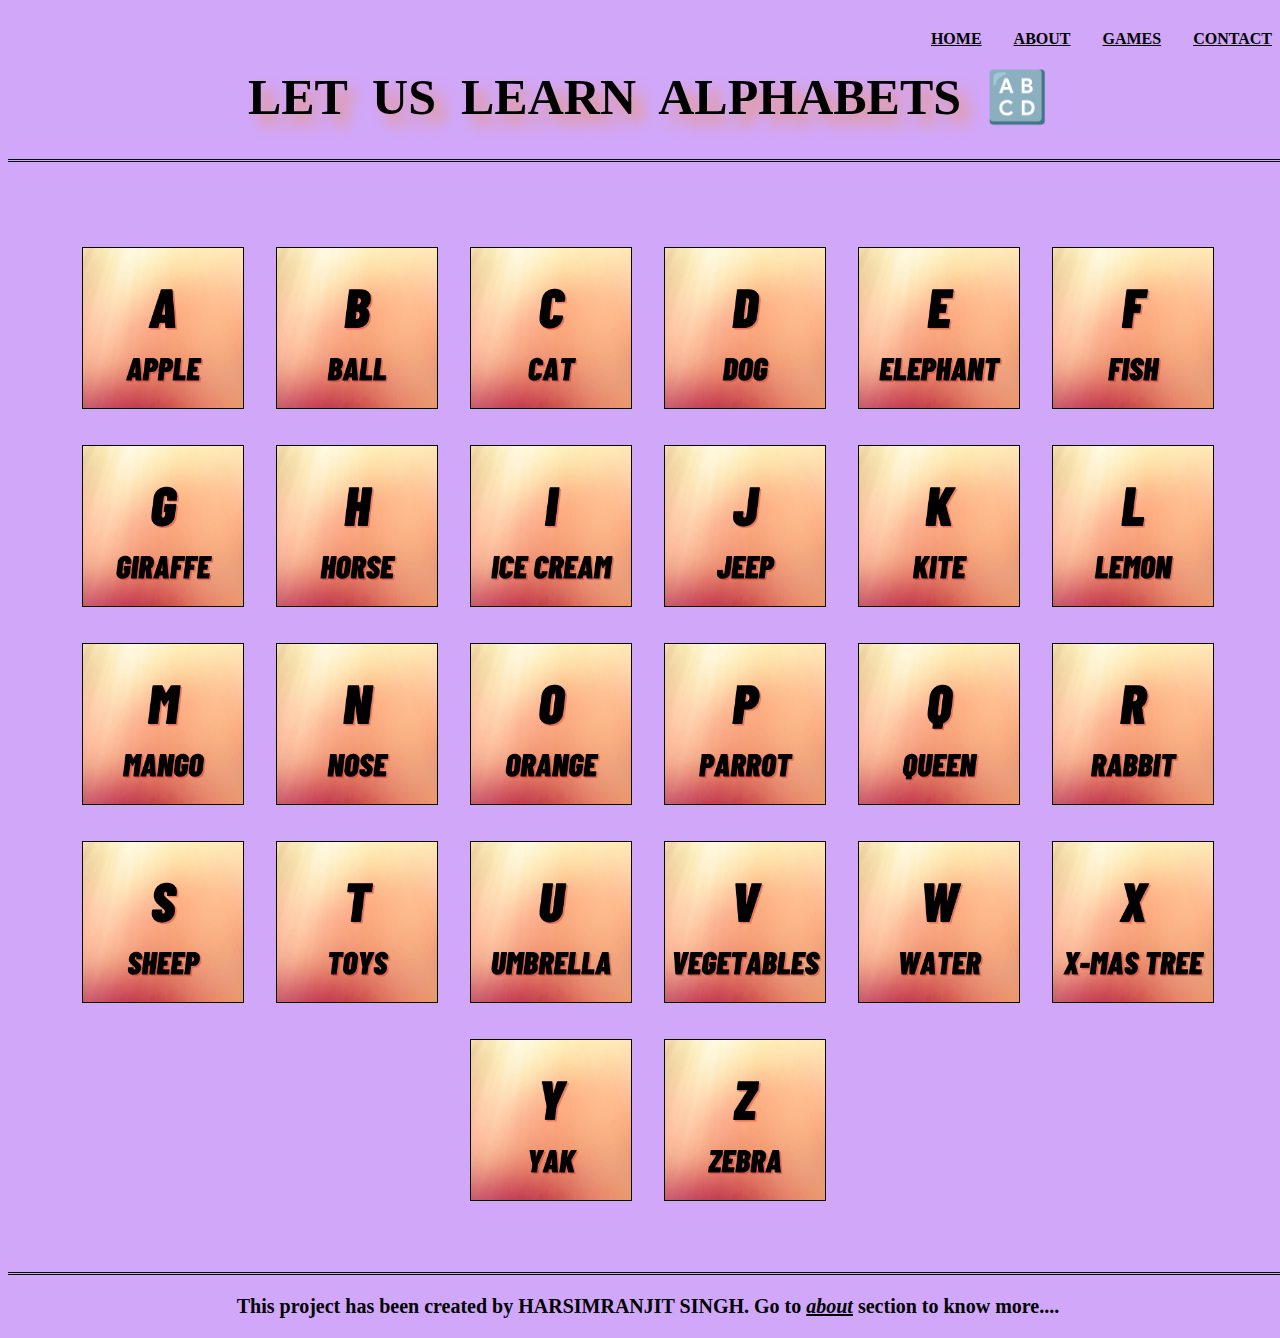
<file: 4.alphabet.html>
<!DOCTYPE html>
<html>
<head>
	<title>LEARN ALPHABETS</title>
	<script type="text/javascript">

		function playAudio1(audio1) {
        	var audio1=document.getElementById(audio1);
        	audio1.play();
        	audio1.playbackRate=0.7;
        }
        function stopAudio1(audio1){
            var audio1=document.getElementById(audio1);
        	audio1.pause();
        	audio1.currentTime = 0;
        }
        
	</script>

	<style type="text/css">
		
		table{
            height: 1000px;
			width: 1110px;
			border-spacing: 30px;
			           
		}
		img{
			height: 160px;
			width: 160px;
			border: 1px solid black;
		}
		img:hover{
			transition: .5s;
			transform: scale(2.35);
		}
		body{
			background-color: #d1a7fa;
			width: 100%;
		}
		header{
            border-bottom-style: double;
            text-align: center;
			font-size: 25px;
		}
		span{
			text-shadow: 10px 10px 15px #eb9675;
		}
		li{
               overflow: hidden;
              /* background-color: #333;*/
               position: -webkit-sticky; /* Safari */
               position: sticky;
               /*top: 0;*/
               float: right;
               margin-top: 0px;
          }
          li a{
               display: block;
               color: black;
               text-align: center;
               padding: 14px 16px;             
          }
          li:hover{
               transform: scale(1.35);
               transition: .5s;
          }
          footer{
               border-top-style: double;
               text-align: center; 	
               color: black;
                font-size: 20px;
          }
          #footerAbout{
               font-size: 20px;
          	   color: black;

          }
	</style>
</head>
<body>

	<nav>
          <UL>
               <strong><LI><a href="CONTACT.html">CONTACT</a></LI><LI><a href="2.GAMEques.html">GAMES</a></LI><LI><a href="index.html">ABOUT</a></LI><li><a href="index.html">HOME</a></li></strong>
          </UL>
     </nav>
     <br>

	<header>
		<h1><span>LET &nbsp;US&nbsp; LEARN&nbsp; ALPHABETS &nbsp;</span>🔠</h1>
	</header>

	<script type="text/javascript">
          window.alert("IMPORTANT MESSAGE\n\nHover on the picture to listen and learn.\nIf the sound does not play try clicking once\nYou can also click on image to replay the sound");
    </script>

    <br>
    <br><br>


	<table align="center">
		<tr>
			<audio id="A">
				<source src="EnglishAlphabets\A.mp3" type="audio/mp3">
			</audio>
			<td><img onmouseover="playAudio1('A')" onclick="playAudio1('A')" onmouseout="stopAudio1('A')" class="Alphabets" src="EnglishAlphabets\A.png" alt="A"></td>
			<audio id="B">
				<source src="EnglishAlphabets\B.mp3" type="audio/mp3">
			</audio>
			<td><img onmouseover="playAudio1('B')" onclick="playAudio1('B')" onmouseout="stopAudio1('B')"  class="Alphabets" src="EnglishAlphabets\B.png" alt="B"></td>
			<audio id="C">
				<source src="EnglishAlphabets\C.mp3" type="audio/mp3">
			</audio>
			<td><img onmouseover="playAudio1('C')" onclick="playAudio1('C')" onmouseout="stopAudio1('C')"  class="Alphabets" src="EnglishAlphabets\C.png" alt="C"></td>
			<audio id="D">
				<source src="EnglishAlphabets\D.mp3" type="audio/mp3">
			</audio>
			<td><img onmouseover="playAudio1('D')" onclick="playAudio1('D')" onmouseout="stopAudio1('D')"  class="Alphabets" src="EnglishAlphabets\D.png" alt="D"></td>
			<audio id="E">
				<source src="EnglishAlphabets\E.mp3" type="audio/mp3">
			</audio>
			<td><img onmouseover="playAudio1('E')" onclick="playAudio1('E')" onmouseout="stopAudio1('E')"  class="Alphabets" src="EnglishAlphabets\E.png" alt="E"></td>
			<audio id="F">
				<source src="EnglishAlphabets\F.mp3" type="audio/mp3">
			</audio>
			<td><img onmouseover="playAudio1('F')" onclick="playAudio1('F')" onmouseout="stopAudio1('F')"  class="Alphabets" src="EnglishAlphabets\F.png" alt="F"></td>
		</tr>
		<tr>
			<audio id="G">
				<source src="EnglishAlphabets\G.mp3" type="audio/mp3">
			</audio>
			<td><img onmouseover="playAudio1('G')" onclick="playAudio1('G')" onmouseout="stopAudio1('G')"  class="Alphabets" src="EnglishAlphabets\G.png" alt="G"></td>
			<audio id="H">
				<source src="EnglishAlphabets\H.mp3" type="audio/mp3">
			</audio>
			<td><img onmouseover="playAudio1('H')" onclick="playAudio1('H')" onmouseout="stopAudio1('H')"  class="Alphabets" src="EnglishAlphabets\H.png" alt="H"></td>
			<audio id="I">
				<source src="EnglishAlphabets\I.mp3" type="audio/mp3">
			</audio>
			<td><img onmouseover="playAudio1('I')" onclick="playAudio1('I')" onmouseout="stopAudio1('I')"  class="Alphabets" src="EnglishAlphabets\I.png" alt="I"></td>
			<audio id="J">
				<source src="EnglishAlphabets\J.mp3" type="audio/mp3">
			</audio>
			<td><img onmouseover="playAudio1('J')" onclick="playAudio1('J')" onmouseout="stopAudio1('J')"  class="Alphabets" src="EnglishAlphabets\J.png" alt="J"></td>
			<audio id="K">
				<source src="EnglishAlphabets\K.mp3" type="audio/mp3">
			</audio>
			<td><img onmouseover="playAudio1('K')" onclick="playAudio1('K')" onmouseout="stopAudio1('K')"  class="Alphabets" src="EnglishAlphabets\K.png" alt="K"></td>
			<audio id="L">
				<source src="EnglishAlphabets\L.mp3" type="audio/mp3">
			</audio>
			<td><img onmouseover="playAudio1('L')" onclick="playAudio1('L')" onmouseout="stopAudio1('L')"  class="Alphabets" src="EnglishAlphabets\L.png" alt="L"></td>
		</tr>
		<tr>
			<audio id="M">
				<source src="EnglishAlphabets\M.mp3" type="audio/mp3">
			</audio>
			<td><img onmouseover="playAudio1('M')" onclick="playAudio1('M')" onmouseout="stopAudio1('M')"  class="Alphabets" src="EnglishAlphabets\M.png" alt="M"></td>
			<audio id="N">
				<source src="EnglishAlphabets\N.mp3" type="audio/mp3">
			</audio>
			<td><img onmouseover="playAudio1('N')" onclick="playAudio1('N')" onmouseout="stopAudio1('N')"  class="Alphabets" src="EnglishAlphabets\N.png" alt="N"></td>
			<audio id="O">
				<source src="EnglishAlphabets\O.mp3" type="audio/mp3">
			</audio>
			<td><img onmouseover="playAudio1('O')" onclick="playAudio1('O')" onmouseout="stopAudio1('O')"  class="Alphabets" src="EnglishAlphabets\O.png" alt="O"></td>
			<audio id="P">
				<source src="EnglishAlphabets\P.mp3" type="audio/mp3">
			</audio>
			<td><img onmouseover="playAudio1('P')" onclick="playAudio1('P')" onmouseout="stopAudio1('P')"  class="Alphabets" src="EnglishAlphabets\P.png" alt="P"></td>
			<audio id="Q">
				<source src="EnglishAlphabets\Q.mp3" type="audio/mp3">
			</audio>
			<td><img onmouseover="playAudio1('Q')" onclick="playAudio1('Q')" onmouseout="stopAudio1('Q')"  class="Alphabets" src="EnglishAlphabets\Q.png" alt="Q"></td>
			<audio id="R">
				<source src="EnglishAlphabets\R.mp3" type="audio/mp3">
			</audio>
			<td><img onmouseover="playAudio1('R')" onclick="playAudio1('R')" onmouseout="stopAudio1('R')"  class="Alphabets" src="EnglishAlphabets\R.png" alt="R"></td>
		</tr>
		<tr>
			<audio id="S">
				<source src="EnglishAlphabets\S.mp3" type="audio/mp3">
			</audio>
			<td><img onmouseover="playAudio1('S')" onclick="playAudio1('S')" onmouseout="stopAudio1('S')"  class="Alphabets" src="EnglishAlphabets\S.png" alt="S"></td>
			<audio id="T">
				<source src="EnglishAlphabets\T.mp3" type="audio/mp3">
			</audio>
			<td><img onmouseover="playAudio1('T')" onclick="playAudio1('T')" onmouseout="stopAudio1('T')"  class="Alphabets" src="EnglishAlphabets\T.png" alt="T"></td>
			<audio id="U">
				<source src="EnglishAlphabets\U.mp3" type="audio/mp3">
			</audio>
			<td><img onmouseover="playAudio1('U')" onclick="playAudio1('U')" onmouseout="stopAudio1('U')"  class="Alphabets" src="EnglishAlphabets\U.png" alt="U"></td>
			<audio id="V">
				<source src="EnglishAlphabets\V.mp3" type="audio/mp3">
			</audio>
			<td><img onmouseover="playAudio1('V')" onclick="playAudio1('V')" onmouseout="stopAudio1('V')"  class="Alphabets" src="EnglishAlphabets\V.png" alt="V"></td>
			<audio id="W">
				<source src="EnglishAlphabets\W.mp3" type="audio/mp3">
			</audio>
			<td><img onmouseover="playAudio1('W')" onclick="playAudio1('W')" onmouseout="stopAudio1('W')"  class="Alphabets" src="EnglishAlphabets\W.png" alt="W"></td>
			<audio id="X">
				<source src="EnglishAlphabets\X.mp3" type="audio/mp3">
			</audio>
			<td><img onmouseover="playAudio1('X')" onclick="playAudio1('X')" onmouseout="stopAudio1('X')"  class="Alphabets" src="EnglishAlphabets\X.png" alt="X"></td>
		</tr>
		<tr >
			<td></td>
			<td></td>
			<audio id="Y">
				<source src="EnglishAlphabets\Y.mp3" type="audio/mp3">
			</audio>
			<td><img onmouseover="playAudio1('Y')" onclick="playAudio1('Y')" onmouseout="stopAudio1('Y')"  class="Alphabets" src="EnglishAlphabets\Y.png" alt="Y"></td>
			<audio id="Z">
				<source src="EnglishAlphabets\Z.mp3" type="audio/mp3">
			</audio>
			<td><img onmouseover="playAudio1('Z')" onclick="playAudio1('Z')" onmouseout="stopAudio1('Z')"  class="Alphabets" src="EnglishAlphabets\Z.png" alt="Z"></td>
		</tr>

	</table>
	<br><br>

	<footer>
	<strong><p>This project has been created by HARSIMRANJIT SINGH. Go to <a id="footerAbout" href="index.html"><em>about</em></a> section to know more....</p></strong>
    </footer>

	<!-- <script type="text/javascript">
          window.alert("IMPORTANT MEASSAGE\n\nHover on the picture to listen and learn.\nIf the sound does not play try clicking once");
    </script>
 -->
</body>
</html>
</file>
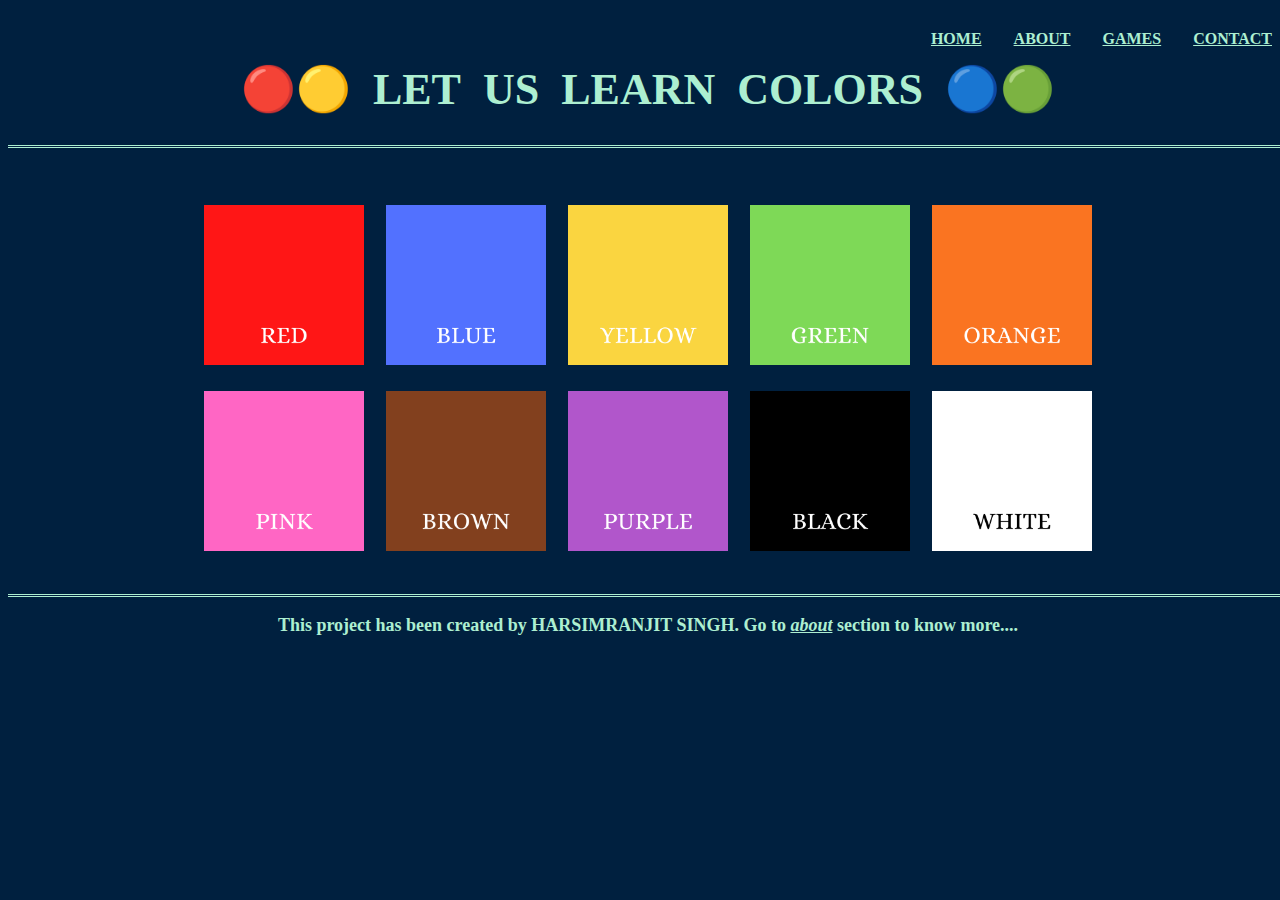
<file: 6.learnColors.html>
<!DOCTYPE html>
<html>
<head>
	<title>LEARN COLORS</title>
	<script type="text/javascript">

		function playAudio1(audio1) {
        	var audio1=document.getElementById(audio1);
        	audio1.play();
        	audio1.playbackRate=0.7;
        }
        function stopAudio1(audio1){
            var audio1=document.getElementById(audio1);
        	audio1.pause();
        	audio1.currentTime = 0;
        }
		
	</script>
	<style type="text/css">

		header{
			border-bottom-style: double;
			text-align: center;
			font-size: 22px;
			color: #ADEFD1FF;
			
		}
		body{
			background-color: #00203FFF;
			width: 100%;
			overflow: hidden;
		}
		img{
			height: 160px;
			width: 160px;
		}
		img:hover{
			/*border: 1px solid black;*/
			transition: .5s;
			transform: scale(2.10);
		}
		table{
			/*width: 100%;*/
			
			border-spacing: 20px;
		}
		li{
               overflow: hidden;
               float: right;
               margin-top: 0px;
          }
          li a{
               display: block;
               color: #ADEFD1FF;
               text-align: center;
               padding: 14px 16px;             
          }
          li:hover{
               transform: scale(1.35);
               transition: .5s;
          }
          footer{
               border-top-style: double;
               text-align: center;
               color: #ADEFD1FF;
               font-size: 18px;
          }
          #footerAbout{
          	   color: #ADEFD1FF;
          	   font-size: 18px;
          }
		
	</style>
</head>
<body>
	<nav>
          <ul>
               <strong><li><a href="CONTACT.html">CONTACT</a></li><li><a href="2.GAMEques.html">GAMES</a></li><li><a href="index.html">ABOUT</a></li><li><a href="index.html">HOME</a></li></strong>
          </ul>
     </nav>
     <br>
     <header>
         <h1>🔴🟡 &nbsp;LET&nbsp; US&nbsp; LEARN&nbsp; COLORS&nbsp; 🔵🟢</h1>
     </header>
     
	<script type="text/javascript">
          window.alert("IMPORTANT MESSAGE\n\nHover on the picture to listen and learn.\nIf the sound does not play try clicking once\nYou can also click on image to replay the sound");
    </script>
    <br>
    <br>
	<table align="center">
		<tr>
			<audio id="RED">
				<source src="COLORS\RED.mp3" type="audio/mp3">
			</audio>
			<td><img onmouseover="playAudio1('RED')" onclick="playAudio1('RED')" onmouseout="stopAudio1('RED')" src="COLORS\RED.png" alt="RED"></td>
			<audio id="BLUE">
				<source src="COLORS\BLUE.mp3" type="audio/mp3">
			</audio>
			<td><img onmouseover="playAudio1('BLUE')" onclick="playAudio1('BLUE')" onmouseout="stopAudio1('BLUE')" src="COLORS\BLUE.png" alt="BLUE"></td>
			<audio id="YELLOW">
				<source src="COLORS\YELLOW.mp3" type="audio/mp3">
			</audio>
			<td><img onmouseover="playAudio1('YELLOW')" onclick="playAudio1('YELLOW')" onmouseout="stopAudio1('YELLOW')" src="COLORS\YELLOW.png" alt="YELLOW"></td>
			<audio id="GREEN">
				<source src="COLORS\GREEN.mp3" type="audio/mp3">
			</audio>
			<td><img onmouseover="playAudio1('GREEN')" onclick="playAudio1('GREEN')" onmouseout="stopAudio1('GREEN')" src="COLORS\GREEN.png" alt="GREEN"></td>
			<audio id="ORANGE">
				<source src="COLORS\ORANGE.mp3" type="audio/mp3">
			</audio>
			<td><img onmouseover="playAudio1('ORANGE')" onclick="playAudio1('ORANGE')" onmouseout="stopAudio1('ORANGE')" src="COLORS\ORANGE.png" alt="ORANGE"></td>
		</tr>
		<tr>
			<audio id="PINK">
				<source src="COLORS\PINK.mp3" type="audio/mp3">
			</audio>
			<td><img onmouseover="playAudio1('PINK')" onclick="playAudio1('PINK')" onmouseout="stopAudio1('PINK')" src="COLORS\PINK.png" alt="PINK"></td>
			<audio id="BROWN">
				<source src="COLORS\BROWN.mp3" type="audio/mp3">
			</audio>
			<td><img onmouseover="playAudio1('BROWN')" onclick="playAudio1('BROWN')" onmouseout="stopAudio1('BROWN')" src="COLORS\BROWN.png" alt="BROWN"></td>
			<audio id="PURPLE">
				<source src="COLORS\PURPLE.mp3" type="audio/mp3">
			</audio>
			<td><img onmouseover="playAudio1('PURPLE')" onclick="playAudio1('PURPLE')" onmouseout="stopAudio1('PURPLE')" src="COLORS\PURPLE.png" alt="PURPLE"></td>
			<audio id="BLACK">
				<source src="COLORS\BLACK.mp3" type="audio/mp3">
			</audio>
			<td><img onmouseover="playAudio1('BLACK')" onclick="playAudio1('BLACK')" onmouseout="stopAudio1('BLACK')" src="COLORS\BLACK.png" alt="BLACK"></td>
			<audio id="WHITE">
				<source src="COLORS\WHITE.mp3" type="audio/mp3">
			</audio>
			<td><img onmouseover="playAudio1('WHITE')" onclick="playAudio1('WHITE')" onmouseout="stopAudio1('WHITE')" src="COLORS\WHITE.png" alt="WHITE"></td>
		</tr> 
		                      
	</table>
    
    <br>
	<footer>
	   <strong><p>This project has been created by HARSIMRANJIT SINGH. Go to <a id="footerAbout" href="index.html"><em>about</em></a> section to know more....</p></strong>
    </footer>

	


</body>
</html>
</file>
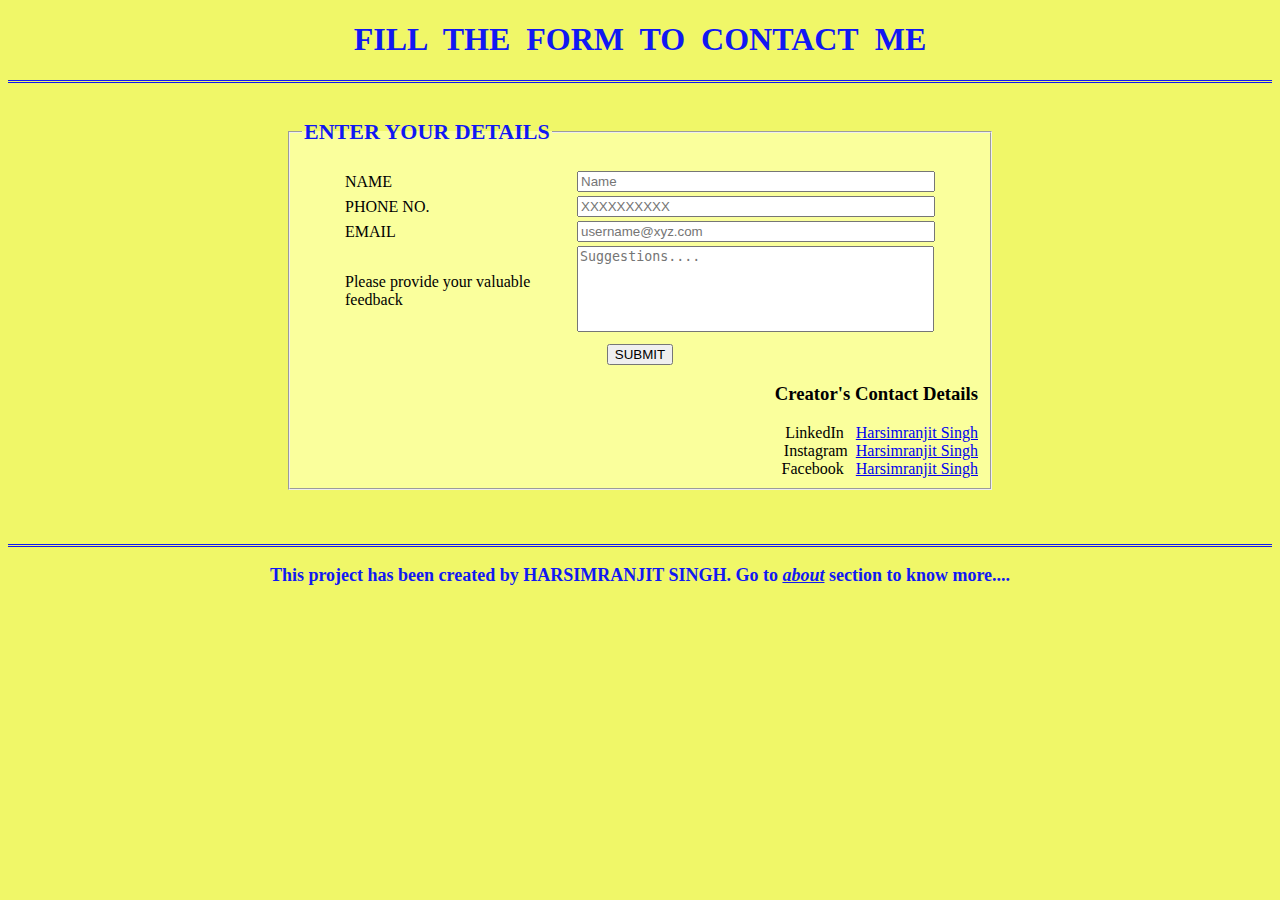
<file: CONTACT.html>
<!DOCTYPE html>
<html>
<head>
	<title>CONTACT</title>
</head>
<style type="text/css">
	
	h1{
		text-align: center;
		color: #1118f2;

	}
	legend{
		font-size: 22px;
		font-weight: bold;
		color: #1118f2;
	}
	fieldset{
		margin-right: 280px;
		margin-left: 280px;
		background-color: #faff9c;
	}
	#btn{
		display: flex;
		align-items: center;
		justify-content: center;
        height: 20px;
		margin-top: 5px;
	}
	#creatorDetails,h3{
		text-align: right;
	}
	/* .inputTitle{
		margin-left: 2px;
	} */
	table{
		margin-left: 40px;
		margin-right: 40px;
	}
	.inputDetails{
        width: 350px;
	}
	textarea{
		resize: none;
		height: 80px;
		width: 351px;
	}
	tbody{
		margin-right: 50px;
		margin-left: 50px;
	}
	body{
		background-color: #f0f768;
	}
	header{
		border-bottom-style: double;
		border-color: #1118f2;
	}
	footer{
               border-top-style: double;
               text-align: center;
               color: #1118f2;
               font-size: 18px;
          }
          #footerAbout{
          	   color: #1118f2;
          	   font-size: 18px;
          }
	

</style>
<script type="text/javascript">
	
</script>
<body>
<header>
	<h1>FILL &nbsp;THE&nbsp; FORM&nbsp; TO&nbsp; CONTACT&nbsp; ME</h1>
</header>
	<br><br>
	<form action="#" method="post" >
		<fieldset>
			<legend>ENTER YOUR DETAILS</legend><br>
			<table align="center">
				<tr>
					<td><span class="inputTitle">NAME </span></td><td><input type="text" name="Name" placeholder="Name" class="inputDetails"></td>
				</tr>
				<tr>
					<td><span class="inputTitle">PHONE NO. </span></td><td><input type="number" maxlength="10" name="PhoneNo" placeholder="XXXXXXXXXX" class="inputDetails"></td>
				</tr>
				<tr>
					<td><span class="inputTitle">EMAIL </span></td><td><input type="text" name="EMAIL" class="inputDetails" placeholder="username@xyz.com"></td>
				</tr>
				<tr>
					<td><label ><span class="inputTitle" id="feedback">Please provide your valuable feedback</span></td></label><td><textarea placeholder="Suggestions...."></textarea></td>
				</tr>	
			</table>
			<div id="btn">
					<td><button>SUBMIT</button></td>
				</div>				

			<h3>Creator's Contact Details</h3>
			<div id="creatorDetails">
			   <label>LinkedIn &nbsp;&nbsp;</label><label><a href="https://www.linkedin.com/in/harsimran27/">Harsimranjit Singh</a></label><br>
			   <label>Instagram &nbsp;</label><label><a href="https://www.instagram.com/harsimran.27">Harsimranjit Singh</a></label><br>
			   <label>Facebook &nbsp;&nbsp;</label><label><a href="https://www.facebook.com/harsimran.2712">Harsimranjit Singh</a></label>
		    </div>
		</fieldset>
	</form>
	<br><br><br>
	<footer>
	   <strong><p>This project has been created by HARSIMRANJIT SINGH. Go to <a id="footerAbout" href="index.html"><em>about</em></a> section to know more....</p></strong>
    </footer>


</body>
</html>
</file>
<file: style.css>
body
	{
		    overflow: scroll;
		    background-color: #45c2ba;
	}
	h1
	{
		    text-shadow: 10px 10px 14px black;
		    color: white;
	}
	header
	{
		    border-bottom-style: double;
		    font-size: 25px;
		    color: white;
		}
		
	#StartGame 
	{

            margin-left:  auto;
            margin-right: auto;
            margin-top: auto;
            display: block;
		    background-color: white;
		    border: 2px solid #080808;
            color: black;
            padding: 15px 25px;
            text-align: center;
            font-size: 18px;
            border-radius: 18px;
	}
	#StartGame:hover
	{ 
            
		    margin-left: auto;
			margin-right: auto;
		    background-color: #080808;
	        color: #c3e1cc; 
	        border: 2px solid #c3e1cc;
            transition-duration: 0.25s;

    }
	#description{
		margin-top: 0px;
	}
	#footerAbout{

		font: 18px;
	}
    div{
    	    margin-left: 200px;
    	    margin-right: 200px;
    	    font-size: 25px;
    	    color: white;
    }
    footer{
		       bottom: auto;
               font-size: 18px;
               color: white;
               border-top-style: double;
               text-align: center;      
    }
    #footerAbout{

               font-size: 23px;
               color: white;
    }
    a{
    	color: white;
    }
</file>
